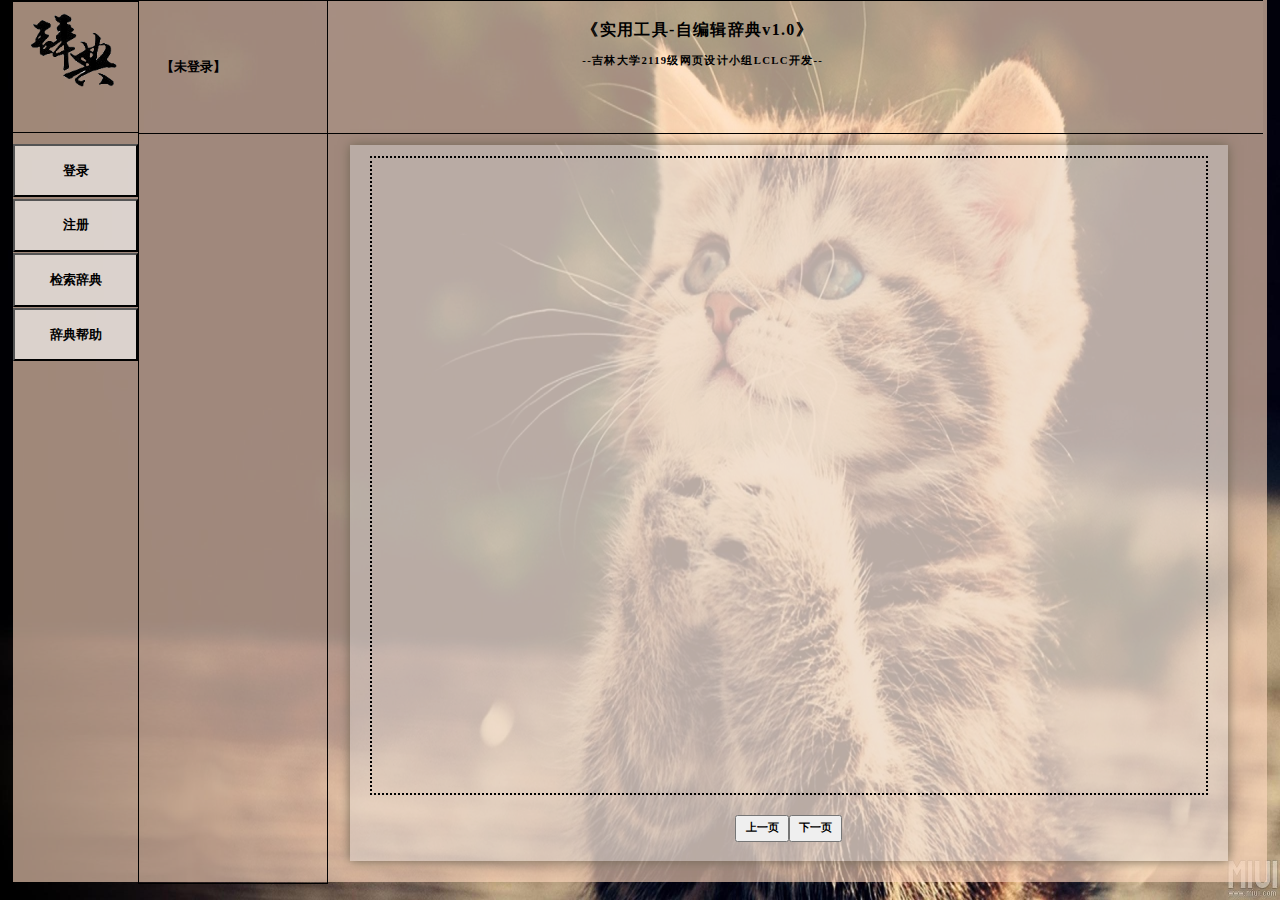
<file: target/classes/static/index.html>
<!DOCTYPE html>
<html>
	<head>
		<meta charset="utf-8" />
		<title>idictionary</title>
		<link rel="stylesheet" href="css/layout.css" />
		<link rel="icon" href="img/猫爪.png">
	</head>
	<body  background="./img/cat.jpeg" style="background-repeat: no-repeat;background-size: 100% 100%">

		<div class="hmask" style="display: none;">
			<div class="hmask-confirm">
				<div class="cross">
					X
				</div>
				<div class="tips tips-help">
					<p>网页帮助：本网页是一个在线的单词查询以及积累平台，具有查询单词，构建词典（即积累单词），以及与他人互享词典等功能。在基于日常生活常用单词的范围与频率下，通过满足对日常单词的查询，积累的需求，实现对日常单词的巩固积累，从而提高自身特定语境下的英语交流能力，从而满足日常生活的需求。
						本王网页由宣传界面，登录、注册界面，词典界面，以及个人主页构成。下面将对其涉及理念及功能进行说明：</p>
					<p>一，注册，登录界面</p>
					<p>1．页面说明</p>
						<p>（1）登录，注册界面分别完成用户的登录，注册功能，同时支持对分享词典的阅读查看</p>
					<p>2．页面帮助</p>
						<p>（1）登录：登录时按照提示，输入已注册用户正确的的电话，密码，点击登录即可，登录后跳转词典界面，若为注册本账户，可通过注册页先完成注册</p>
						<p>（2）注册：注册时，按照提示，输入电话，昵称，密码，并确认密码，即可完成注册。</p>
					<p>二，词典界面</p>
					<p>1．页面说明</p>
						<p>（1）词典界面即网页的主页面，可以在此检索词典，查看他人的词典，同时，也有机会中此看到自己的分享的词典。</p>
					<p>2．页面帮助</p>
						<p>（1）词典检索：本词典主要支持通过词典名称，作者名称以及二者结合的方式进行检索</p>
						<p>（2）词典查看：通过点击词典主体实现对词典的查看。</p>
					<p>三，个人主页</p>
						<p>1．页面说明</p>
						<p>（1）个人主页主要包括个人资料，我的词典，以及新建词典三个板块</p>
						<p>2．页面帮助</p>
						<p>（1）个人资料：通过点击个人资料进入个人资料页面，可以查看个人资料。通过页面下方的修改按钮，还能实现对个人资料的修改</p>
						<p>（2）我的词典：通过点击我的词典进入我的词典页面，我的词典页面收藏了所有自己创建的词典，可以通过点击词典主体对词典进行浏览，点击下方的删除实现对词典的删除。</p>
						<p>（3）新建词典：通过点击新建词典进入新建词典页面，按照提示，输入词典名字，词典继承，点击页面下方的新建词典按钮即可实现词典的建立。</p>
					<p>--附：本网页由：李唯聪，陈哲楷，刘俊宏，陈园共同完成。由于时间匆忙，网页尚有很多不足的地方，欢迎各位发现反馈，予以指正。</p>
				</div>
				<button class="submit submit-help">确认</button>
			</div>
		</div>

		<div class="wrapper">
			<div class="first-line">
				<a class="first-line-back" style="background:url(img/logo.png) no-repeat;background-size: 70%;border-bottom: 1px solid;background-position: 1.5rem 1rem;" ></a>
				
				<div class="first-line-options">
					<button class="first-line-option option-login option-form" value="login">登录</button>
					<button class="first-line-option option-register option-form" value="register">注册</button>
					<button class="first-line-option option-retrieval  option-form" value="retrieval">检索辞典</button>
					<button class="first-line-option option-homepage">个人主页</button>
					<button class="first-line-option option-help">辞典帮助</button>
					<div class="option-space"></div>
					<button class="first-line-option option-logout">退出登录</button>
				</div>
				
			</div>
			<div class="second-line">
				<!-- 第二列用户信息 -->
				<div class="second-line-admin" >
					<div class="second-line-admin-pic"></div>
					<p class="second-line-admin-name"></p>
				</div>
				
				<!-- 第二列表单信息 -->
				<div class="second-line-form">
					<!-- 登录表单 -->
					<div class="second-line-form-login">
						<h3>用户登录</h3>
						<input type="text" placeholder="电话" class="form-login-phone">
						<input type="password" placeholder="密码" class="form-login-password">
						<button type="button" class="submit-login">登录</button>
					</div>
					
					<!-- 注册表单 -->
					<div class="second-line-form-register">
						<h3>用户注册</h3>
						<input type="text" placeholder="电话" class="form-register-phone">
						<input type="text" placeholder="昵称" class="form-register-nickname">
						<input type="password" placeholder="密码" class="form-register-password">
						<input type="password" placeholder="确认密码" class="form-register-password-rpt">
						<button type="button" class="submit-register">注册</button>
					</div>
					
					<!-- 检索表单 -->
					<div class="second-line-form-retrieval">
						<h3>辞典检索</h3>
						<input type="text" placeholder="辞典名称" class="form-retrieval-name">
						<input type="text" placeholder="作者名称" class="form-retrieval-nickname">
						<button type="button" class="submit-retrieval">查找</button>
					</div>
				</div>
			</div>
			<div class="message">
				<div class="message-title">
					<h2 class="message-title-content">《实用工具-自编辑辞典v1.0》</h2>
					<h4 class="message-title-content">--吉林大学2119级网页设计小组LCLC开发--</h4>
				</div>
			</div>
			<div class ="book">
				<div class="book-wrapper"></div>
				<div class="book-option">
					<button type="button" class="prev">上一页</button>
					<span></span>
					<button type="button" class="next">下一页</button>
				</div>
			</div>
		</div>
	</body>
</html>
<script src="jquery-3.5.1.js"></script>
<script src="commen.js"></script>

<script>
	
	var datas = {
		retName:'',
		retNickname:'',
		retPage:1,
		totPage:0
	};
	$('.option-homepage').click(function(){
		location.href='home.html';
	})
	//处理第一列点击按钮事件
	$('.option-form').click(function(){
		
		var flag = $(this).hasClass('option-selected');
		
		//取消所有按钮选中状态
		$('.option-form').removeClass('option-selected');
		hideAllForm();
		
		if(!flag){//如果被选中的不是自己，则切换
			$(this).addClass('option-selected');
			showForm($(this).attr('value'));
		}
	})
	
	//处理登录事件
	$('.submit-login').click(login);
	
	//处理登出事件
	$('.option-logout').click(logout);
	
	//处理注册事件
	$('.submit-register').click(register);
	
	//处理上一页事件
	$('.book-option>.prev').click(function(){
		if(datas.retPage <= 1){
			return;
		}
		datas.retPage--;
		getBillList();
	})
	
	//处理下一页事件
	$('.book-option>.next').click(function(){
		if(datas.retPage >= datas.totPage){
			return;
		}
		datas.retPage++;
		getBillList();
	})
	
	//处理检索事件
	$('.submit-retrieval').click(function(){
		datas.retPage = 1;
		datas.retName = $('.form-retrieval-name').val();
		datas.retNickname = $('.form-retrieval-nickname').val();
		getBillList();
	})
	
	//刷新用户登录信息
	function refreshUserInfo(){
		hideAllForm();
		if(sessionStorage.getItem('token') == null){//用户未登录
			
			$('.option-homepage').hide();
			$('.option-logout').hide();
			
			$('.option-login').show();
			$('.option-register').show();
			
			$('.second-line-admin-pic').hide();
			$('.second-line-admin-name').text('【未登录】');
			
		}else{
			$('.option-homepage').show();
			$('.option-logout').show();
			
			$('.option-login').hide();
			$('.option-register').hide();
			
			//获取用户信息
			$.ajax({
				url:'http://60.205.211.19:2119/user/loginInfo',
				type:'get',
				headers:{
					Authorization:sessionStorage.getItem('token')
				},
				xhrFields:{
					withCredentials:true
				},
				success:function(res){
					if(res.code == 200){
						$('.message-selfpage').show();
						$('.second-line-admin-pic').show();
						$('.second-line-admin-name').text(res.data.nickname);
						$('.second-line-admin-pic').css('background-color','rgb(' + res.data.icon + ')');
					}else{
						// alert(res.message)
						$('.second-line-admin-pic').hide();
						$('.second-line-admin-name').text('【未登录】');
					}
				}
			})
		}
	}
	
	//用户登出
	function logout(){
		$.ajax({
			url:'http://60.205.211.19:2119/user/logout',
			type:'get',
			headers:{
				Authorization:sessionStorage.getItem('token')
			},
			xhrFields:{
				withCredentials:true
			},
			success:function(res){
				if(res.code == 200){
					alert('注销成功')
					sessionStorage.removeItem('token');
					refreshUserInfo();
				}else{
					alert(res.message)
				}
			}
		})
	}
	
	//用户登录
	function login(){
		let phone = $('.form-login-phone').val();
		let password = $('.form-login-password').val();
		
		$.ajax({
			url:'http://60.205.211.19:2119/user/login',
			type:'post',
			data:{
				phone:phone,
				password:password
			},
			headers:{
				Authorization:sessionStorage.getItem('token')
			},
			xhrFields:{
				withCredentials:true
			},
			success:function(res){
				if(res.code == 200){
					alert('登录成功');
					sessionStorage.setItem('token',res.data);
					
					refreshUserInfo();
				}else{
					alert('登录失败:' + res.message);
				}
			}
		})
	}
	
	//用户注册
	function register(){
		let phone = $('.form-register-phone').val();
		let password = $('.form-register-password').val();
		let passwordRpt = $('.form-register-password-rpt').val();
		let nickname = $('.form-register-nickname').val();
		
		if(password != passwordRpt){
			alert('两次密码不一致，请检查');
			return;
		}
		
		$.ajax({
			url:'http://60.205.211.19:2119/user/register',
			type:'post',
			data:{
				nickname:nickname,
				phone:phone,
				password:password
			},
			success:function(res){
				if(res.code == 200){
					alert('注册成功')
					refreshUserInfo();
					showForm('login');
				}else{
					alert('注册失败:' + res.message);
				}
			}
		})
	}
	
	//隐藏所有表单
	function hideAllForm(){
		$('.second-line-form div').hide();
	}
	
	//显示指定表单
	function showForm(name){
		$('.second-line-form-' + name).show();
		$('.second-line-form-' + name + '>input').val('');
	}
	
	//获取词典列表
	function getBillList(){
		
		
		$.ajax({
			url:'http://60.205.211.19:2119/bill/getList',
			type:'GET',
			async:false,
			data:{
				name:datas.retName,
				user:datas.retNickname,
				page:datas.retPage
			},
			success:function(res){
				
				if(res.code != 200){
					// alert('获取辞典出错了...');
					console.log(res);
					return;
				}
				
				datas.totPage = res.data.pages
				datas.retPage = res.data.currPage
				
				$('.book-option>button').removeAttr('disabled');
				if(datas.totPage == datas.retPage){
					$('.book-option>.next').attr('disabled','');
				}
				if(datas.retPage == 1){
					$('.book-option>.prev').attr('disabled','');
				}
				$('.book-option>span').text(res.data.currPage + '/' + res.data.pages);
				
				let book = $('.book-wrapper').empty();
				let data = res.data.list;
				for(let i = 0;i < data.length;i++){
					let dirt = $('<div class="book-dirt" onclick="toPage(\'./dict.html?bId=' + data[i].id + '\')"></div>')
					let title = $('<div class="book-dirt-word">' + data[i].name + '<br><span>单词数:' + data[i].wordCount + '</span></div>');
					let description = $('<div class="book-dirt-summary">' + data[i].introduction + '</div>');
					let usr = $('<div class="book-dirt-share">分享来自：<span>' + data[i].user.nickname + '</span></div>');
					console.log(title);
					dirt.append(title).append(description).append(usr);
					book.append(dirt);
				}
				
			}
		})
	}
	
	//词典帮助点击事件
	$('.option-help').click(function(){
		// alert(123);
		$('.hmask').fadeIn(200);
		
		//隐藏组件
		$('.hmask-confirm>.tips').hide();
		$('.hmask-confirm>.submit').hide();
		
		//显示对应组件
		$('.tips-help').show();
		$('.submit-help').show();
	})

	//关闭词典帮助点击事件
	$('.cross').click(function(){
		// alert(123);
		$('.hmask').fadeOut(200);
		
		//隐藏组件
		$('.hmask-confirm>.tips').hide();
		$('.hmask-confirm>.submit').hide();
		
		//显示对应组件
		$('.tips-help').hide();
		$('.submit-help').hide();
	})

	//确认词典帮助点击事件
	$('.submit-help').click(function(){
		// alert(123);
		$('.hmask').fadeOut(200);
		
		//隐藏组件
		$('.hmask-confirm>.tips').hide();
		$('.hmask-confirm>.submit').hide();
		
		//显示对应组件
		$('.tips-help').hide();
		$('.submit-help').hide();
	})

	//页面初始事件
	$(document).ready(function(){
		$('.second-line-login').hide();
		$('.second-line-register').hide();
		
		getBillList()
		
		refreshUserInfo();
		
		hideAllForm();
	})
	function toPage(href){
		document.location.href = href;
	}
	
	
</script>
</file>
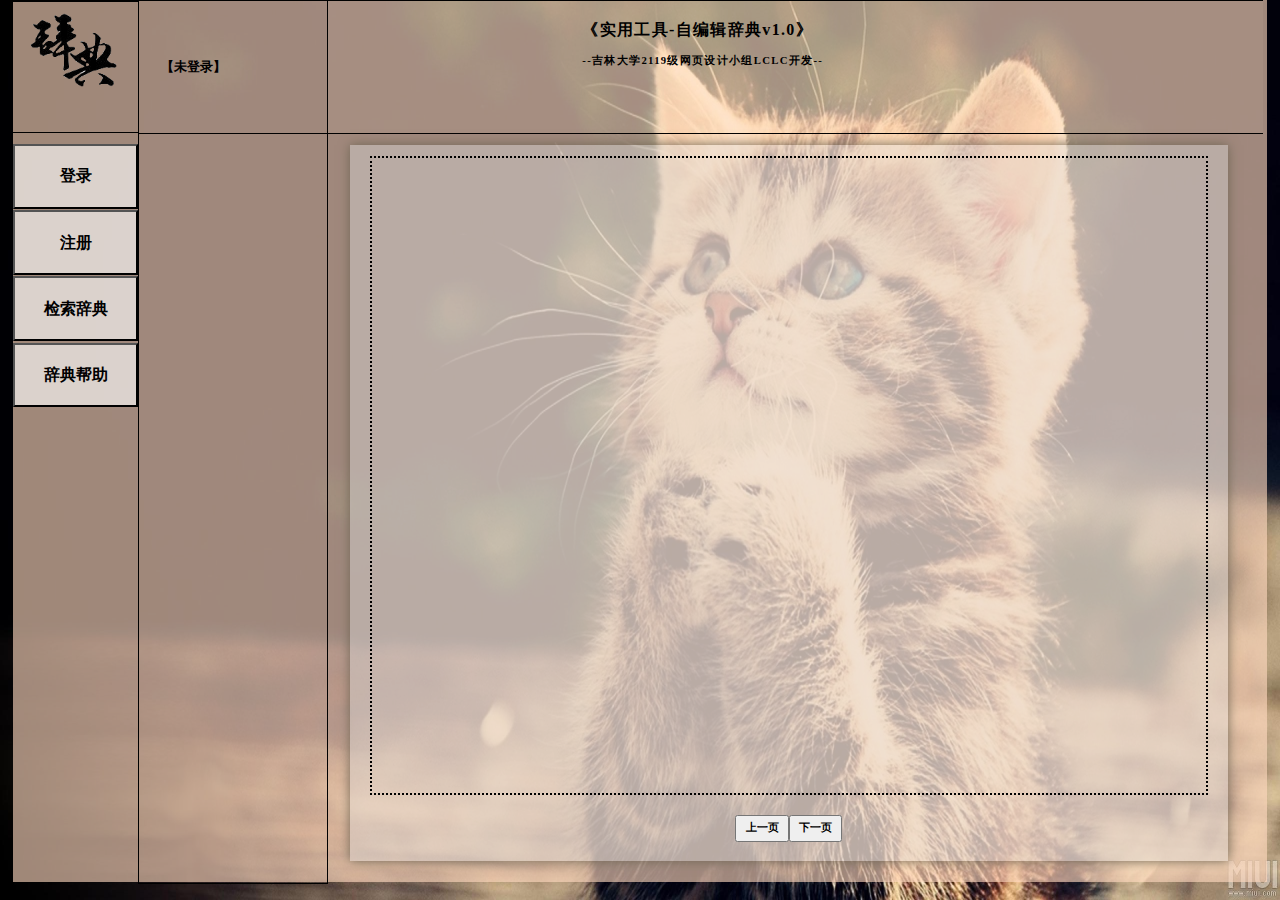
<file: target/classes/static/dict.html>
<!DOCTYPE html>
<html>
	<head>
		<meta charset="utf-8" />
		<title>admin的词典</title>
		<link rel="stylesheet" href="css/dict.css" />
		<link rel="icon" href="img/猫爪.png">
	</head>
	<body  background="./img/cat.jpeg" style="background-repeat: no-repeat;background-size: 100% 100%">
		
		<div class="hmask" style="display: none;">
			<div class="hmask-confirm">
				<div class="cross">
					X
				</div>
				<div class="tips tips-help">
					<p>网页帮助：本网页是一个在线的单词查询以及积累平台，具有查询单词，构建词典（即积累单词），以及与他人互享词典等功能。在基于日常生活常用单词的范围与频率下，通过满足对日常单词的查询，积累的需求，实现对日常单词的巩固积累，从而提高自身特定语境下的英语交流能力，从而满足日常生活的需求。
						本王网页由宣传界面，登录、注册界面，词典界面，以及个人主页构成。下面将对其涉及理念及功能进行说明：</p>
					<p>一，注册，登录界面</p>
					<p>1．页面说明</p>
						<p>（1）登录，注册界面分别完成用户的登录，注册功能，同时支持对分享词典的阅读查看</p>
					<p>2．页面帮助</p>
						<p>（1）登录：登录时按照提示，输入已注册用户正确的的电话，密码，点击登录即可，登录后跳转词典界面，若为注册本账户，可通过注册页先完成注册</p>
						<p>（2）注册：注册时，按照提示，输入电话，昵称，密码，并确认密码，即可完成注册。</p>
					<p>二，词典界面</p>
					<p>1．页面说明</p>
						<p>（1）词典界面即网页的主页面，可以在此检索词典，查看他人的词典，同时，也有机会中此看到自己的分享的词典。</p>
					<p>2．页面帮助</p>
						<p>（1）词典检索：本词典主要支持通过词典名称，作者名称以及二者结合的方式进行检索</p>
						<p>（2）词典查看：通过点击词典主体实现对词典的查看。</p>
					<p>三，个人主页</p>
						<p>1．页面说明</p>
						<p>（1）个人主页主要包括个人资料，我的词典，以及新建词典三个板块</p>
						<p>2．页面帮助</p>
						<p>（1）个人资料：通过点击个人资料进入个人资料页面，可以查看个人资料。通过页面下方的修改按钮，还能实现对个人资料的修改</p>
						<p>（2）我的词典：通过点击我的词典进入我的词典页面，我的词典页面收藏了所有自己创建的词典，可以通过点击词典主体对词典进行浏览，点击下方的删除实现对词典的删除。</p>
						<p>（3）新建词典：通过点击新建词典进入新建词典页面，按照提示，输入词典名字，词典继承，点击页面下方的新建词典按钮即可实现词典的建立。</p>
					<p>--附：本网页由：李唯聪，陈哲楷，刘俊宏，陈园共同完成。由于时间匆忙，网页尚有很多不足的地方，欢迎各位发现反馈，予以指正。</p>
				</div>
				<button class="submit submit-help">确认</button>
			</div>
		</div>

		<div class="wrapper">
			<div class="first-line">
				<a class="first-line-back" style="background:url(img/logo.png) no-repeat;background-size: 70%;border-bottom: 1px solid;background-position: 1.5rem 1rem;" href="index.html"></a>
				<!-- <button class="first-line-createdirt">新建词典</button> -->
				<div class="first-line-options">
					<button class="first-line-option option-all">所有词典</button>
					<button class="first-line-option option-help">词典帮助</button>
					<div class="option-space"></div>
					<button class="first-line-option option-edit" style="display: none;">编辑模式</button>
					<button class="first-line-option option-learn">学习模式</button>
					<div class="option-space"></div>
					<div class="option-space"></div>
					<button class="first-line-option option-homepage" style="display: none;">个人主页</button>
					<button class="first-line-option option-logout" style="display: none;">退出登录</button>
				</div>
			</div>
			<div class="second-line">
				<div class="second-line-admin" >
					<div class="second-line-admin-pic"></div>
					<p class="second-line-admin-name">admin</p>

				</div>
			</div>
			<div class="message">
				<!-- <a class="message-selfpage" style="background-color: #22222240; margin-left:5rem;" href="homepage.html">个人主页</a> -->
				<!-- <a class="message-selfpage" style="background-color: #22222240; margin-left: 12rem;" href="index.html">所有词典</a> -->
				<!-- <a class="message-selfpage message-selfpage-edit" style="background-color: #22222240; margin-left: 10rem;display: none;" onclick="toPage('edit.html',true)">编辑模式</a> -->
				<div class="message-title">
					<h2 class="message-title-content">《实用工具-自编辑辞典v1.0》</h2>
					<h4 class="message-title-content">--吉林大学2119级网页设计小组LCLC开发--</h4>
				</div>
			</div>
			<div class ="book">
				<div class="book-wrapper">
					
					<div class="book-info">
						<table border="2" class="book-info-sheet book-info-show">
							<tr>
								<td colspan="2" class="book-info-name"></td>
								<td rowspan="2" class="book-info-introduction" width="64%"></td>
							</tr>
							<tr>
								<td class="book-info-private"></td>
								<td class="book-info-wordcount"></td>
							</tr>
						</table> 
					</div>
					<p style="width: 100%; height: .2rem; background: rgb(18, 0, 121);margin: .5rem 0rem;"></p>
					
					<div class="words-input">
					    <p class="words-input-search">查找词汇</p>
					    <input type="text" class="words-input-english" placeholder="输入单词或词组"/>
					    <input type="text" class="words-input-short" placeholder="输入缩写"/>
					    <input type="text" class="words-input-china" placeholder="输入单词释义"/>
					</div>
					<p style="width: 100%; height: .2rem; background: rgb(18, 0, 121);"></p>
					
					<div class="book-wrapper" id="sheet-words">
						
					</div>
				</div>
				<div class="book-learn" style="display: none;">
					<div class="book-learn-card"></div>
					<button class="book-learn-next book-learn-button">下一个</button>
					<button class="book-learn-learned book-learn-button">会了</button>
					<button class="book-learn-reset book-learn-button" style="display: none;">重置</button>
				</div>
			</div>
		</div>
	</body>
</html>
<script>
	
	function toPage(href,flag = false){
		document.location.href = href + (flag ? '?bId=' + document.location.href.split('?')[1].split('=')[1] : '');
	}
</script>
<script src="commen.js"></script>

<script src="jquery-3.5.1.js"></script>
<script>
	
	$('.option-all').click(function(){
			location.href = 'index.html';
		})
		
	$('.option-logout').click(logout);
	
	//用户登出
	function logout(){
		$.ajax({
			url:'http://60.205.211.19:2119/user/logout',
			type:'get',
			headers:{
				Authorization:sessionStorage.getItem('token')
			},
			xhrFields:{
				withCredentials:true
			},
			success:function(res){
				if(res.code == 200){
					alert('注销成功')
					sessionStorage.removeItem('token');
					location.href = 'index.html';
				}else{
					alert(res.message)
				}
			}
		})
	}

	/*学习模式*/
	
	$('.option-learn').click(function(){
		learning = !learning;
		if(learning){
			$('.option-learn').text('查找模式');
			$('.book-wrapper').hide();
			$('.book-learn').show();
			cardInit();
		}else{
			$('.option-learn').text('学习模式');
			$('.book-wrapper').show();
			$('.book-learn').hide();
		}
	})
	
	var learning = false;
	
	var eng = false;
	
	var currWord;
	
	var wordIndex;
	
	var testList = [];
	
	var wordList = [];
	
	
	
	$('.book-learn-card').click(switchCard)
	
	$('.book-learn-next').click(nextWord);
	
	$('.book-learn-learned').click(learnedWord);
	
	$('.book-learn-reset').click(cardInit);
	
	function lockButton(){
		$('.book-learn-learned').attr('disabled','disabled');
		$('.book-learn-next').attr('disabled','disabled');
	}
	
	function unlockButton(){
		$('.book-learn-learned').removeAttr('disabled');
		$('.book-learn-next').removeAttr('disabled');
	}
	
	function switchCard(){
		if(testList.length == 0){
			return;
		}
		lockButton();
		$('.book-learn-card').text('').animate({'width':'toggle'},function(){
			$('.book-learn-card').text((eng ? currWord.eng : currWord.cn));
			eng = !eng;
		});
		$('.book-learn-card').animate({'width':'toggle'},function(){
			unlockButton();
		});
	}
	
	function nextWord(){
		randomWord();
		eng = false;
		$('.book-learn-card').click();
	}
	
	function learnedWord(){
		testList.splice(testList.indexOf(wordIndex),1);
		$('.book-learn-learned').text('会了(' + (wordList.length - testList.length) + '/' + wordList.length + ')')
		
		if(testList.length == 0){
			lockButton();
			$('.book-learn-card').text('【单词池子已经抽空】');
			currWord = {
				cn:'【单词池已经被抽空】',
				eng:'【down】'
			}
			$('.book-learn-reset').show();
			
		}else{
			nextWord();
		}
	}
	
	function cardInit(){
		unlockButton();
		$('.book-learn-reset').hide();
		eng = false;
		for(let i = 0;i < wordList.length;i++){
			testList.push(i);
		}
		$('.book-learn-learned').text('会了(0/' + wordList.length + ')');
		nextWord();
	}
	
	function randomWord(){
		let index = Math.floor(Math.random() * testList.length);
		index = testList[index];
		wordIndex = index;
		currWord = wordList[index];
	}
	
	
	
	/*学习模式结束*/

	var index_num = 0;

	//添加单词
	var words_new = function(english="暂无单词或词组", short="暂无缩写", china="暂无单词释义"){
		
		var div = document.createElement("div");
		div.setAttribute("class", "words-output");
		div.setAttribute("id", "sheet" + index_num);
	
		var p1 = document.createElement("p");
		p1.setAttribute("class", "words-output-english");
		p1.setAttribute('title',english);
		p1.innerHTML = english;
	
		var p2 = document.createElement("p");
		p2.setAttribute("class", "words-output-short");
		p2.setAttribute('title',short)
		p2.innerHTML = short;
		
		var p3 = document.createElement("p");
		p3.setAttribute("class", "words-output-china");
		p3.setAttribute('title',china);
		p3.innerHTML = china;
	
		var p0 = document.createElement("p");
		p0.setAttribute("class", "words-output-delete");
		p0.setAttribute("id", index_num++);
		p0.innerHTML = "删除";
	
		div.append(p1);
		div.append(p2);
		div.append(p3);
		console.log(index_num);
	
		$("#sheet-words").append(div);
	}
	
	//字典排序
	var sortDict = function(){
		var originDict = $("#sheet-words").children();
		// console.log(originDict);
		var dict = originDict.slice(0);
	
		var index = [];
		for(var i=0; i<dict.length; i++)
			index.push(i);
	
		var temp;
		for(var i=0; i<dict.length; i++){
			for(var j=0; j<dict.length-1; j++){
				var temp1 = dict[index[j]].childNodes[1].textContent;
				var temp2 = dict[index[j+1]].childNodes[1].textContent;
				if(temp1 > temp2){
					dict[index[j+1]].after(dict[index[j]]);
					temp = index[j];
					index[j] = index[j+1];
					index[j+1] = temp;
				}
			}
			// console.log(dict[i]);
			// console.log(dict[i].getAttribute("index"));
		}
	}
	
	//单词比较
	var cmp = function(text){
		var en = $(".words-input-english").val();
		var sh = $(".words-input-short").val();
		var ch = $(".words-input-china").val();
		var flag = -1;
		
		if( en != "" && text.childNodes[0].textContent.indexOf(en) >= 0) { 
			text.childNodes[0].style.backgroundColor = "#e6e605";
			flag ++;
		}
		
		if( sh != "" && text.childNodes[1].textContent.indexOf(sh) >= 0) { 
			text.childNodes[1].style.backgroundColor = "#e6e605";
			flag ++;
		}
		
		if( ch != "" && text.childNodes[2].textContent.indexOf(ch) >= 0) { 
			text.childNodes[2].style.backgroundColor = "#e6e605";
			flag ++;
		}
	
		return flag;
	}
	
	//所有词典——回到主页
	$('.option-all').click(function(){
		location.href = 'index.html';
	})
	
	//个人主页
	$('.option-homepage').click(function(){
		location.href = 'home.html';
	})
	
	
	//单词检索
	$(".words-input-search").click(function(){
		// alert(123);
		sortDict();
		var originDict = $("#sheet-words").children();
		var dict = originDict.slice(0);
	
	
		var top = null;
		var rec = [[], [], []];
		for(var i=0; i<dict.length; i++){
			dict[i].childNodes[0].style.backgroundColor = "";
			dict[i].childNodes[1].style.backgroundColor = "";
			dict[i].childNodes[2].style.backgroundColor = "";
			
			var cmpt = cmp(dict[i]);
			if(cmpt >= 0){
				rec[cmpt].push(dict[i]);
			}
			else if(top == null)
					top = dict[i];
		}
	
		//这里是推荐词置顶
		if(top == null) top = dict[dict.length-1];
	
		var top1 = null;
		var top2 = null;
		for( i in rec[0] ) {
			if(top1 == null) top1 = rec[0][i];
			top.before(rec[0][i]);
		}
		if(top1 == null) top1 = top;
	
		for( i in rec[1] ) {
			if(top2 == null) top2 = rec[1][i];
			top1.before(rec[1][i]);
		}
		if(top2 == null) top2 = top1;
	
		for( i in rec[2] ) top2.before(rec[2][i]);
	})
		
	//获取词典内容
	function getWordList(){
		let bId = document.location.href.split('?')[1].split('=')[1];
		console.log('当前页面单词集id为:' + bId);
		if(!bId){
			alert('单词集错误');
			location.href = 'index.html';
		}
		$.ajax({
			url:'http://60.205.211.19:2119/bill/getWithWord',
			type:'GET',
			data:{
				bId:bId
			},
			headers:{
				Authorization:sessionStorage.getItem('token')
			},
			xhrFields:{
				withCredentials:true
			},
			success:function(res){
				console.log(res);
				
				$('title').text('《' + res.data.name + '》');
				let data = res.data.words;
				for(let i = 0;i < data.length;i++){
					words_new(data[i].eng,data[i].shrt,data[i].cn);
				}
				bill = res.data;
				wordList = res.data.words;
				displayBillInfo();
			}
		})
	}
	
	$('.option-edit').click(function(){
		location.href = 'edit.html?bId=' + document.location.href.split('?')[1].split('=')[1];
	})
	$('.option-logout').click(function(){
		$.ajax({
			url:'http://60.205.211.19:2119/user/logout',
			headers:{
				Authorization:sessionStorage.getItem('token')
			},
			xhrFields:{
				withCredentials:true
			},
			success:function(res){
				if(res.code == 200){
					alert('登出成功');
					sessionStorage.removeItem('token');
					location.reload();
				}
			}
		})
	})
	
	var bill;
	
	//放置词典信息
	function displayBillInfo(){
		$('.book-info-show .book-info-name').text('《' + bill.name + '》');
		$('.book-info-private').text(bill.createTime.split(' ')[0]);
		$('.book-info-wordcount').text(bill.wordCount);
		$('.book-info-show .book-info-introduction').text(bill.introduction);
	}
	
	//词典帮助点击事件
	$('.option-help').click(function(){
		// alert(123);
		$('.hmask').fadeIn(200);
		
		//隐藏组件
		$('.hmask-confirm>.tips').hide();
		$('.hmask-confirm>.submit').hide();
		
		//显示对应组件
		$('.tips-help').show();
		$('.submit-help').show();
	})

	//关闭词典帮助点击事件
	$('.cross').click(function(){
		// alert(123);
		$('.hmask').fadeOut(200);
		
		//隐藏组件
		$('.hmask-confirm>.tips').hide();
		$('.hmask-confirm>.submit').hide();
		
		//显示对应组件
		$('.tips-help').hide();
		$('.submit-help').hide();
	})

	//确认词典帮助点击事件
	$('.submit-help').click(function(){
		// alert(123);
		$('.hmask').fadeOut(200);
		
		//隐藏组件
		$('.hmask-confirm>.tips').hide();
		$('.hmask-confirm>.submit').hide();
		
		//显示对应组件
		$('.tips-help').hide();
		$('.submit-help').hide();
	})

	$(document).ready(function(){
		
		if(document.location.href.split('?').length == 1 || document.location.href.split('?')[1].split('=')[0] != 'bId'){
			alert('未知错误');
			location.href = 'index.html';
		}
		
		//词典访问权限
		$.ajax({
			url:'http://60.205.211.19:2119/bill/checkPublic',
			type:'GET',
			data:{
				bId:document.location.href.split('?')[1].split('=')[1]
			},
			headers:{
				Authorization:sessionStorage.getItem('token')
			},
			xhrFields:{
				withCredentials:true
			},
			async:false,
			success:function(res){
				console.log(res);
				//校验用户登录
				if(res.data){
					
					if(res.data){
						$('.option-edit').show();
					}
				}else{
					alert('未知错误');
					location.href='index.html';
				}
			}
		})
		getWordList();
		
		//校验用户登录情况
		$.ajax({
			url:'http://60.205.211.19:2119/user/loginInfo',
			headers:{
				Authorization:sessionStorage.getItem('token')
			},
			xhrFields:{
				withCredentials:true
			},
			async:false,
			success:function(res){
				// console.log(res);
				if(res.code == 200){
					$('.second-line-admin-name').text(res.data.nickname);
					$('.option-homepage').show();
					$('.option-logout').show();
					$('.second-line-admin-pic').css('background-color','rgb(' + res.data.icon + ')');
				}else{
					$('.second-line-admin-pic').hide();
					$('.second-line-admin-name').text('【未登录】');
				}
			}
		})
		
	})
</script>
</file>
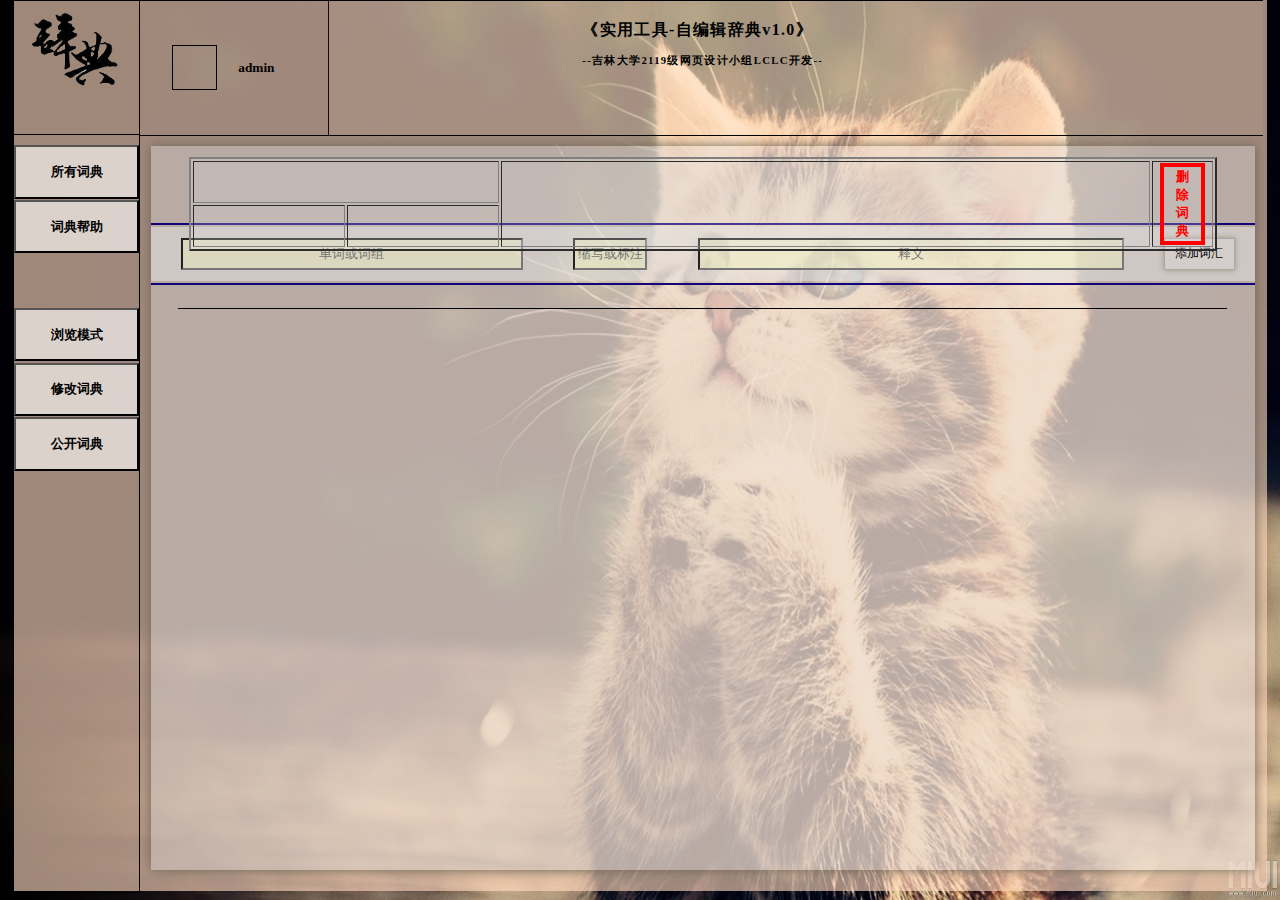
<file: target/classes/static/edit.html>
<!DOCTYPE html>
<html>
	<head>
		<meta charset="utf-8" />
		<title></title>
		<link rel="stylesheet" href="css/edit.css" />
		<link rel="icon" href="img/猫爪.png">
	</head>
	<body  background="./img/cat.jpeg" style="background-repeat: no-repeat;background-size: 100% 100%">
		
		<div class="hmask" style="display: none;">
			<div class="hmask-confirm">
				<div class="cross">
					X
				</div>
				<div class="tips tips-help">
					<p>网页帮助：本网页是一个在线的单词查询以及积累平台，具有查询单词，构建词典（即积累单词），以及与他人互享词典等功能。在基于日常生活常用单词的范围与频率下，通过满足对日常单词的查询，积累的需求，实现对日常单词的巩固积累，从而提高自身特定语境下的英语交流能力，从而满足日常生活的需求。
						本王网页由宣传界面，登录、注册界面，词典界面，以及个人主页构成。下面将对其涉及理念及功能进行说明：</p>
					<p>一，注册，登录界面</p>
					<p>1．页面说明</p>
						<p>（1）登录，注册界面分别完成用户的登录，注册功能，同时支持对分享词典的阅读查看</p>
					<p>2．页面帮助</p>
						<p>（1）登录：登录时按照提示，输入已注册用户正确的的电话，密码，点击登录即可，登录后跳转词典界面，若为注册本账户，可通过注册页先完成注册</p>
						<p>（2）注册：注册时，按照提示，输入电话，昵称，密码，并确认密码，即可完成注册。</p>
					<p>二，词典界面</p>
					<p>1．页面说明</p>
						<p>（1）词典界面即网页的主页面，可以在此检索词典，查看他人的词典，同时，也有机会中此看到自己的分享的词典。</p>
					<p>2．页面帮助</p>
						<p>（1）词典检索：本词典主要支持通过词典名称，作者名称以及二者结合的方式进行检索</p>
						<p>（2）词典查看：通过点击词典主体实现对词典的查看。</p>
					<p>三，个人主页</p>
						<p>1．页面说明</p>
						<p>（1）个人主页主要包括个人资料，我的词典，以及新建词典三个板块</p>
						<p>2．页面帮助</p>
						<p>（1）个人资料：通过点击个人资料进入个人资料页面，可以查看个人资料。通过页面下方的修改按钮，还能实现对个人资料的修改</p>
						<p>（2）我的词典：通过点击我的词典进入我的词典页面，我的词典页面收藏了所有自己创建的词典，可以通过点击词典主体对词典进行浏览，点击下方的删除实现对词典的删除。</p>
						<p>（3）新建词典：通过点击新建词典进入新建词典页面，按照提示，输入词典名字，词典继承，点击页面下方的新建词典按钮即可实现词典的建立。</p>
					<p>--附：本网页由：李唯聪，陈哲楷，刘俊宏，陈园共同完成。由于时间匆忙，网页尚有很多不足的地方，欢迎各位发现反馈，予以指正。</p>
				</div>
				<button class="submit submit-help">确认</button>
			</div>
		</div>

		<div class="mask" style="display: none;">
			<div class="mask-confirm">
				<div class="cross">
					X
				</div>
				<div class="tips tips-public">
					<p>--点击下方“发布词典”按钮将会公开此词典。公开词典需要词典包含多于10个词汇。</p>
					<p>--公开后，本词典将被允许其他用户检索查看，提供学习交流使用，帮助词友的同时也可使词典内容在其他词友的建议下更加完善；</p>
					<p>--公开后，你可以在词典界面通过词典检索功能检索到自己的词典，同时，优秀的词典也将有机会放于首页面，作为推荐词典。</p>
					<p>--公开后，在编辑词典页面通过“撤回词典”即可将词典变回私有，同时可以再次公开词典。</p>
				</div>
				<div class="tips tips-private">
					<p>--点击下方“撤回词典”按钮将会撤回此公开词典。当词汇不多于10个时，词典将会自动修改为未公开状态</p>
					<p>--撤回后，本词典将会从首页推荐删除，并且不可被其他用户检索查看，仅供自己查看与编辑。</p>
					<p>--通过词典编辑页面左侧的“公开词典”按钮可再次将此词典公开。</p>
				</div>
				<button class="submit submit-public">发布词典</button>
				<button class="submit submit-private">撤回词典</button>
			</div>
		</div>
		
		<div class="wrapper">
			<div class="first-line">
				<a class="first-line-back" style="background:url(img/logo.png) no-repeat;background-size: 70%;border-bottom: 1px solid;background-position: 1.5rem 1rem;" href="index.html"></a>
				<div class="first-line-options">
					<button class="first-line-option option-all">所有词典</button>
					<button class="first-line-option option-help">词典帮助</button>
					<div class="option-space"></div>
					<button class="first-line-option option-dict">浏览模式</button>
					<button class="first-line-option option-info">修改词典</button>
					<button class="first-line-option option-public">公开词典</button>
					<div class="option-space"></div>
					<button class="first-line-option option-homepage" style="display: none;">个人主页</button>
					<button class="first-line-option option-logout" style="display: none;">退出登录</button>
				</div>
			</div>
			<div class="second-line">
				<div class="second-line-admin" >
					<div class="second-line-admin-pic"></div>
					<p class="second-line-admin-name">admin</p>
				
				</div>

			</div>
			<div class="message">
				<div class="message-title">
					<h2 class="message-title-content">《实用工具-自编辑辞典v1.0》</h2>
					<h4 class="message-title-content">--吉林大学2119级网页设计小组LCLC开发--</h4>
				</div>
			</div>
			<div class ="book">
				<div class="book-info">
					<table border="2" class="book-info-sheet book-info-show">
						<tr>
							<td colspan="2" class="book-info-name"></td>
							<td rowspan="2" class="book-info-introduction" width="64%"></td>
							<td rowspan="2" width="6%" class="book-info-delete"><button>删除词典</button></td>
						</tr>
						<tr>
							<td class="book-info-private"></td>
							<td class="book-info-wordcount"></td>
						</tr>
					</table> 
					<table border="1" class="book-info-sheet book-info-input" style="display: none;">
						<tr>
							<td colspan="2" class="book-info-name"><input type="text" value=""></td>
							<td rowspan="2" class="book-info-introduction" width="64%"><textarea></textarea></td>
							<td rowspan="2" class="book-info-submit" width="6%"><button>确认修改</button></td>
						</tr>
						<tr>
							<td class="book-info-private"></td>
							<td class="book-info-wordcount"></td>
						</tr>
					</table> 
				</div>
				<p style="width: 100%; height: .2rem; background: rgb(18, 0, 121);margin: .2rem 0rem;"></p>
				<ul class="result" style="display: none;"></ul>
				<div class="words-input">
				    <input type="text" class="words-input-english words-input-retrieval" placeholder="单词或词组"/>
				    <input type="text" class="words-input-short" placeholder="缩写或标注"/>
				    <input type="text" class="words-input-china words-input-retrieval" placeholder="释义"/>
				    <button class="words-input-new">添加词汇</button>
				</div>
				<p style="width: 100%; height: .2rem; background: rgb(18, 0, 121);margin: .2rem 0rem;"></p>
				<div class="book-wrapper" id="sheet-words">
					
				</div>
				
			</div>
		</div>
	</body>
</html>
<script>
	function toPage(href,flag = false){
		document.location.href = href + (flag ? '?bId=' + document.location.href.split('?')[1].split('=')[1] : '');
	}
</script>
<script src="commen.js"></script>
<script src="jquery-3.5.1.js"></script>
<script>
	
	//删除词典事件
	$('.book-info-delete').click(function(){
		if(!confirm('确认删除词典？')){
			return;
		}
		$.ajax({
			url:'http://60.205.211.19:2119/bill/delete',
			headers:{
				Authorization:sessionStorage.getItem('token')
			},
			xhrFields:{
				withCredentials:true
			},
			data:{
				bId:document.location.href.split('?')[1].split('=')[1]
			},
			success:function(res){
				if(res.code == 200){
					alert('删除成功');
					location.href = 'home.html';
				}else{
					alert('删除失败:' + res.message);
				}
			}
		})
	})
	
	//所有词典——回到主页
	$('.option-all').click(function(){
		location.href = 'index.html';
	})
	
	//个人主页
	$('.option-homepage').click(function(){
		location.href = 'home.html';
	})
	
	//处理登出事件
	$('.option-logout').click(function(){
		$.ajax({
			url:'http://60.205.211.19:2119/user/logout',
			headers:{
				Authorization:sessionStorage.getItem('token')
			},
			xhrFields:{
				withCredentials:true
			},
			success:function(res){
				if(res.code == 200){
					alert('登出成功');
					sessionStorage.removeItem('token');
					location.reload();
				}
			}
		})
	})
	
	//处理浏览模式事件
	$('.option-dict').click(function(){
		location.href='dict.html?bId=' + document.location.href.split('?')[1].split('=')[1];
	})
	
	//处理词典信息修改事件
	$('.book-info-submit>button').click(function(){
		$.ajax({
			url:'http://60.205.211.19:2119/bill/update',
			headers:{
				Authorization:sessionStorage.getItem('token')
			},
			xhrFields:{
				withCredentials:true
			},
			type:'post',
			data:{
				bId:document.location.href.split('?')[1].split('=')[1],
				name:$('.book-info-name>input').val(),
				introduction:$('.book-info-introduction>textarea').val()
			},
			success:function(res){
				if(res.code == 200){
					alert('修改成功！');
					getWordList();
					$('.option-info').click();
				}else{
					alert('修改失败：' + res.message);
				}
			}
		})
	})
	
	//修改词典信息事件
	$('.option-info').click(function(){
		if($('.book-info-show').is(':hidden')){
			$('.book-info-show').show();
			$('.book-info-input').hide();
		}else{
			$('.book-info-name>input').val(bill.name);
			$('.book-info-introduction>textarea').val(bill.introduction);
			
			$('.book-info-show').hide();
			$('.book-info-input').show();
		}
	})
	
	//公开词典点击事件
	$('.option-public').click(function(){
		// alert(123);
		$('.mask').fadeIn(200);
		
		//隐藏组件
		$('.hmask-confirm>.tips').hide();
		$('.hmask-confirm>.submit').hide();
		$('.mask-confirm>.tips').hide();
		$('.mask-confirm>.submit').hide();
		
		
		//显示对应组件
		if(bill.private){
			$('.tips-public').show();
			$('.submit-public').show();
		}else{
			$('.tips-private').show();
			$('.submit-private').show();
		}
	})
	
	//词典帮助点击事件
	$('.option-help').click(function(){
		// alert(123);
		$('.hmask').fadeIn(200);
		
		//隐藏组件
		$('.mask-confirm>.tips').hide();
		$('.mask-confirm>.submit').hide();
		$('.hmask-confirm>.tips').hide();
		$('.hmask-confirm>.submit').hide();
		
		//显示对应组件
		$('.tips-help').show();
		$('.submit-help').show();
	})

	//关闭词典帮助点击事件
	$('.cross').click(function(){
		// alert(123);
		$('.hmask').fadeOut(200);
		
		//隐藏组件
		$('.hmask-confirm>.tips').hide();
		$('.hmask-confirm>.submit').hide();
		
		//显示对应组件
		$('.tips-help').hide();
		$('.submit-help').hide();
	})

	//确认词典帮助点击事件
	$('.submit-help').click(function(){
		// alert(123);
		$('.hmask').fadeOut(200);
		
		//隐藏组件
		$('.hmask-confirm>.tips').hide();
		$('.hmask-confirm>.submit').hide();
		
		//显示对应组件
		$('.tips-help').hide();
		$('.submit-help').hide();
	})
	
	//公开词典确认点击事件
	$('.mask-confirm>.cross').click(function(){
		$('.mask').fadeOut(200);
	})
	
	//公开词典提交事件
	$('.submit-public').click(function(){
		$.ajax({
			url:'http://60.205.211.19:2119/bill/publicBill',
			type:'GET',
			headers:{
				Authorization:sessionStorage.getItem('token')
			},
			xhrFields:{
				withCredentials:true
			},
			data:{
				bId:document.location.href.split('?')[1].split('=')[1],
				isPrivate:false
			},
			success:function(res){
				if(res.code == 200){
					alert('词典发布成功!!!');
					location.reload();
				}else{
					alert('词典发布失败：' + res.message);
				}
			}
		})
	})
	
	//撤回词典提交事件
	$('.submit-private').click(function(){
		$.ajax({
			url:'http://60.205.211.19:2119/bill/publicBill',
			type:'GET',
			headers:{
				Authorization:sessionStorage.getItem('token')
			},
			xhrFields:{
				withCredentials:true
			},
			data:{
				bId:document.location.href.split('?')[1].split('=')[1],
				isPrivate:true
			},
			success:function(res){
				if(res.code == 200){
					alert('词典成功撤回');
					location.reload()
				}else{
					alert('词典撤回失败：' + res.message);
				}
			}
		})
	})
	
	$('.words-input-retrieval').on('focus',function(){
		if($(this).val() == ''){
			return;
		}
		$('.result').slideDown(300);
	})
	
	$('.words-input-retrieval').on('blur',function(){
		$('.result').fadeOut(300);
	})
	
	function selectWord(word){
		
		let eng = word.split('/;/')[0];
		let cn = word.split('/;/')[1];
		$('.words-input-english').val(eng);
		$('.words-input-china').val(cn);
		$('.result').empty().hide();
		
	}
	
	//当前被选择的单词
	var currResult = -1;
	
	//检索单词结果集合大小
	var resultSize = 0;
	
	//清除对展示框单词的选择
	function cleanListSelect(){
		$('.result-node').removeClass('result-node-selected');
	}
	
	//选择特定的单词
	function selectListNode(idx){
		if(idx < 0){
			return;
		}
		$('.result-node-' + idx).addClass('result-node-selected');
	}
	
	//英文输入检索
	$('.words-input-english').on('input',function(){
		if($(this).val() == ''){
			$('.result').empty();
			$('.result').fadeOut(300);
			return;
		}
		$('.result').slideDown(300);
		var that = this;
		$.ajax({
			url:'http://60.205.211.19:2119/dict/searchByPrefix',
			type:'GET',
			data:{
				eng:$(this).val()
			},
			success:function(res){
				if(res.message != $(that).val()){
					return;
				}
				
				let data = res.data;
				$('.result').empty();
				let w = $(that).val();
				for(let i = 0;i < data.length;i++){
					let eng = $('<span>' + data[i].eng.replace(w,'<em>' + w + '</em>') + '</span>');
					let cn = $('<span>' + data[i].cn + '</span>');
					let li = $('<li onclick="selectWord(\'' + data[i].eng  + '/;/' + data[i].cn + '\')"></li>')
					li.append(eng);
					li.append(cn);
					li.addClass('result-node');
					li.addClass('result-node-' + i);
					$('.result').append(li);
				}
				
				currResult = -1;
				resultSize = data.length;
			}
		})
	})
	
	//中文输入检索
	$('.words-input-china').on('input',function(){
		if($(this).val() == ''){
			$('.result').empty();
			$('.result').fadeOut(300);
			return;
		}
		$('.result').slideDown(300);
		var that = this;
		$.ajax({
			url:'http://60.205.211.19:2119/dict/searchByCn',
			type:'GET',
			data:{
				cn:$(this).val()
			},
			success:function(res){
				if(res.message != $(that).val()){
					return;
				}
				
				let data = res.data;
				$('.result').empty();
				let w = $(that).val();
				for(let i = 0;i < data.length;i++){
					let eng = $('<span>' + data[i].eng + '</span>');
					let cn = $('<span>' + data[i].cn.replace(w,'<em>' + w + '</em>') + '</span>');
					let li = $('<li onclick="selectWord(\'' + data[i].eng  + '/;/' + data[i].cn + '\')"></li>')
					li.append(eng);
					li.append(cn);
					li.addClass('result-node');
					li.addClass('result-node-' + i);
					$('.result').append(li);
				}
				
				currResult = -1;
				resultSize = data.length;
			}
		})
	})
	
	//添加单词
	var words_new = function(english="暂无单词或词组", short="暂无缩写", china="暂无单词释义"){
		
		var div = document.createElement("div");
		div.setAttribute("class", "words-output");
		div.setAttribute("id", "sheet" + index_num);
	
		var p1 = document.createElement("p");
		p1.setAttribute("class", "words-output-english");
		p1.setAttribute('title',english);
		p1.innerHTML = english;
	
		var p2 = document.createElement("p");
		p2.setAttribute("class", "words-output-short");
		p2.setAttribute('title',short)
		p2.innerHTML = short;
		
		var p3 = document.createElement("p");
		p3.setAttribute("class", "words-output-china");
		p3.setAttribute('title',china);
		p3.innerHTML = china;
	
		var p0 = document.createElement("p");
		p0.setAttribute("class", "words-output-delete");
		p0.setAttribute("id", index_num++);
		p0.innerHTML = "删除";
	
		div.append(p0);
		div.append(p1);
		div.append(p2);
		div.append(p3);
		console.log(index_num);
	
		$("#sheet-words").append(div);
	}
	
	//放置词典信息
	function displayBillInfo(){
		// alert($('.book-info-show .book-info-name').text())
		$('.book-info-show .book-info-name').text('《' + bill.name + '》');
		$('.book-info-private').text(bill.private ? '未公开' : '已公开');
		$('.book-info-wordcount').text(bill.wordCount);
		$('.book-info-show .book-info-introduction').text(bill.introduction);
		$('.option-public').text(bill.private ? '发布词典' : '撤销发布');
	}
	
	function getWordList(){
		let bId = document.location.href.split('?')[1].split('=')[1];
		console.log('当前页面单词集id为:' + bId);
		
		$.ajax({
			url:'http://60.205.211.19:2119/bill/getWithWord',
			type:'GET',
			data:{
				bId:bId
			},
			headers:{
				Authorization:sessionStorage.getItem('token')
			},
			xhrFields:{
				withCredentials:true
			},
			success:function(res){
				
				console.log(res);
				$('.words-output').remove();
				
				$('title').text('《' + res.data.name + '》');
				
				bill = res.data;
				index_num = 0;
				
				displayBillInfo();
				
				let data = res.data.words;
				for(let i = 0;i < data.length;i++){
					words_new(data[i].eng,data[i].shrt,data[i].cn,data[i].id);
				}
			}
		})
	}
	
	getWordList();
	
	var index_num = 0;
	
	var bill;
	
	//输入框按键按下事件
	$('.words-input-retrieval').keydown(function(e){
		if(e.keyCode == 13){//回车键
			if(currResult >= 0){
				$('.result-node-selected').click()
				currResult = -1;
			}else{
				$('.words-input-new').click();
			}
		}else if(e.keyCode == 40){//下
			// console.log(e.key);
			currResult++;
			currResult %= resultSize;
			cleanListSelect();
			selectListNode(currResult);
			
		}else if(e.keyCode == 38){//上
			// console.log(e.key);
			
			currResult--;
			currResult += resultSize;
			currResult %= resultSize;
			cleanListSelect();
			selectListNode(currResult);
		}
	})
	
	//添加单词事件
	$(".words-input-new").click(function(){
	    
	    var english = $(".words-input-english").val()
	    var short = $(".words-input-short").val()
	    var china = $(".words-input-china").val()
	
		if(short == ''){
			short = '无';
		}
		
		$.ajax({
			url:'http://60.205.211.19:2119/word/add',
			type:'POST',
			headers:{
				Authorization:sessionStorage.getItem('token')
			},
			xhrFields:{
				withCredentials:true
			},
			data:{
				bId:document.location.href.split('?')[1].split('=')[1],
				eng:english,
				cn:china,
				shrt:short
			},
			success:function(res){
				if(res.code == 200){
					// alert('添加成功');
					getWordList();
					$('.words-input-retrieval').val('');
					$('.words-input-short').val('');
					$('.result').empty();
				}else{
					alert('添加失败：' + res.message);
				}
			}
		})
	})
	
	$("#sheet-words").on('click','.words-output-delete',function(e){
	    // console.log(e.target.id);
	    // $("#sheet"+e.target.id).hide();
		$.ajax({
			url:'http://60.205.211.19:2119/word/delete',
			type:'GET',
			headers:{
				Authorization:sessionStorage.getItem('token')
			},
			xhrFields:{
				withCredentials:true
			},
			data:{
				bId:document.location.href.split('?')[1].split('=')[1],
				wId:bill.words[this.id].id
			},
			success:function(res){
				if(res.code == 200){
					// alert('删除成功');
					getWordList();
				}else{
					alert('删除失败：' + res.message);
				}
			}
		})
	})
	
	
	$(document).ready(function(){
		$('.result').hide();
		
		$("input").focus(function(){
		    this.select();
		})
		
		//校验访问权限
		$.ajax({
			url:'http://60.205.211.19:2119/bill/checkUserBill',
			type:'GET',
			data:{
				bId:document.location.href.split('?')[1].split('=')[1]
			},
			headers:{
				Authorization:sessionStorage.getItem('token')
			},
			xhrFields:{
				withCredentials:true
			},
			async:false,
			success:function(res){
				if(res.code != 200 || !res.data){
					alert('您无权访问该词典的编辑模式');
					window.history.back();
				}
			}
		})
		
		//校验用户信息
		$.ajax({
			url:'http://60.205.211.19:2119/user/loginInfo',
			headers:{
				Authorization:sessionStorage.getItem('token')
			},
			xhrFields:{
				withCredentials:true
			},
			async:false,
			success:function(res){
				// console.log(res);
				if(res.code == 200){
					$('.second-line-admin-name').text(res.data.nickname);
					$('.option-homepage').show();
					$('.option-logout').show();
					$('.second-line-admin-pic').css('background-color','rgb(' + res.data.icon + ')');
				}else{
					$('.second-line-admin-pic').hide();
					$('.second-line-admin-name').text('【未登录】');
				}
			}
		})
	})
</script>
</file>
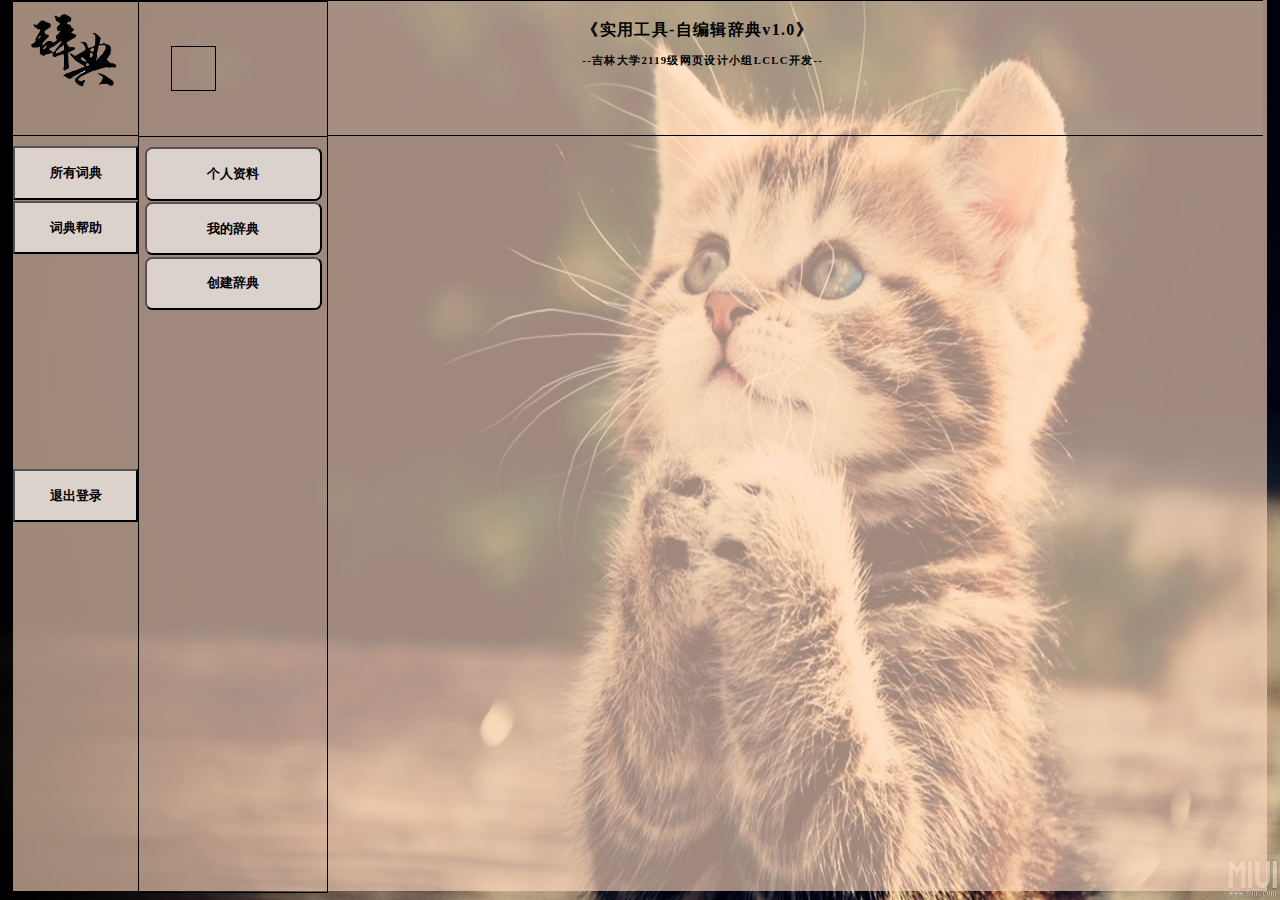
<file: target/classes/static/home.html>
<!DOCTYPE html>
<html>
	<head>
		<meta charset="utf-8" />
		<title>idictionary</title>
		<link rel="stylesheet" href="css/home.css" />
		<link rel="icon" href="img/猫爪.png">
	</head>
	<body  background="./img/cat.jpeg" style="background-repeat: no-repeat;background-size: 100% 100%">
		
		<div class="hmask" style="display: none;">
			<div class="hmask-confirm">
				<div class="cross">
					X
				</div>
				<div class="tips tips-help">
					<p>网页帮助：本网页是一个在线的单词查询以及积累平台，具有查询单词，构建词典（即积累单词），以及与他人互享词典等功能。在基于日常生活常用单词的范围与频率下，通过满足对日常单词的查询，积累的需求，实现对日常单词的巩固积累，从而提高自身特定语境下的英语交流能力，从而满足日常生活的需求。
						本王网页由宣传界面，登录、注册界面，词典界面，以及个人主页构成。下面将对其涉及理念及功能进行说明：</p>
					<p>一，注册，登录界面</p>
					<p>1．页面说明</p>
						<p>（1）登录，注册界面分别完成用户的登录，注册功能，同时支持对分享词典的阅读查看</p>
					<p>2．页面帮助</p>
						<p>（1）登录：登录时按照提示，输入已注册用户正确的的电话，密码，点击登录即可，登录后跳转词典界面，若为注册本账户，可通过注册页先完成注册</p>
						<p>（2）注册：注册时，按照提示，输入电话，昵称，密码，并确认密码，即可完成注册。</p>
					<p>二，词典界面</p>
					<p>1．页面说明</p>
						<p>（1）词典界面即网页的主页面，可以在此检索词典，查看他人的词典，同时，也有机会中此看到自己的分享的词典。</p>
					<p>2．页面帮助</p>
						<p>（1）词典检索：本词典主要支持通过词典名称，作者名称以及二者结合的方式进行检索</p>
						<p>（2）词典查看：通过点击词典主体实现对词典的查看。</p>
					<p>三，个人主页</p>
						<p>1．页面说明</p>
						<p>（1）个人主页主要包括个人资料，我的词典，以及新建词典三个板块</p>
						<p>2．页面帮助</p>
						<p>（1）个人资料：通过点击个人资料进入个人资料页面，可以查看个人资料。通过页面下方的修改按钮，还能实现对个人资料的修改</p>
						<p>（2）我的词典：通过点击我的词典进入我的词典页面，我的词典页面收藏了所有自己创建的词典，可以通过点击词典主体对词典进行浏览，点击下方的删除实现对词典的删除。</p>
						<p>（3）新建词典：通过点击新建词典进入新建词典页面，按照提示，输入词典名字，词典继承，点击页面下方的新建词典按钮即可实现词典的建立。</p>
					<p>--附：本网页由：李唯聪，陈哲楷，刘俊宏，陈园共同完成。由于时间匆忙，网页尚有很多不足的地方，欢迎各位发现反馈，予以指正。</p>
				</div>
				<button class="submit submit-help">确认</button>
			</div>
		</div>

		<div class="wrapper">
			<div class="first-line">
				<a class="first-line-back" style="background:url(img/logo.png) no-repeat;background-size: 70%;border-bottom: 1px solid;background-position: 1.5rem 1rem;"  href="index.html"></a>
				
				<div class="first-line-options">
					<button class="first-line-option option-all">所有词典</button>
					<button class="first-line-option option-help">词典帮助</button>
					<div class="option-space"></div>
					<div class="option-space"></div>
					<div class="option-space"></div>
					<div class="option-space"></div>
					<button class="first-line-option option-logout">退出登录</button>
				</div>
				
			</div>
			<div class="second-line">
				<!-- 第二列用户信息 -->
				<div class="second-line-admin" >
					<div class="second-line-admin-pic"></div>
					<p class="second-line-admin-name"></p>
				</div>
				
                <!-- 第二列表单信息 --> 
                <div class = "choice-sheet">
                    <div class = "choice-sheet-choices">
                        <button class="choice-sheet-choice self-message" id="choice1">个人资料</button>
                        <button class="choice-sheet-choice self-dirt" id="choice2">我的辞典</button>
                        <button class="choice-sheet-choice create-dirt" id="choice3">创建辞典</button>
                    </div>
                </div>
				
			</div>
			<div class="message">
				<div class="message-title">
					<h2 class="message-title-content">《实用工具-自编辑辞典v1.0》</h2>
					<h4 class="message-title-content">--吉林大学2119级网页设计小组LCLC开发--</h4>
				</div>
			</div>
            


            <div class ="book01 book">
				<div class = "book2-space"></div>
				<div class = "book2-space"></div>
				<div class = "book2-space"></div>
				<div class = "book2-infor">该用户注册于</div>
				<div class = "book2-const-infor book2-registertime"></div>
				<div class = "book2-space"></div>
				<div class = "book2-infor">手机号</div>
				<div class = "book2-const-infor book2-phone" ></div>
				<div class = "book2-space"></div>
				<div class = "book2-infor">用户名</div>
				<div class = "book2-const-infor book2-nickname"></div>
				<button class = "book2-option" id="choice-change">修改</button>
			</div>

			<div class = "book012 book">
				
				<div class = "book2-infor">该用户注册于</div>
				<div class = "book2-const-infor book2-registertime"></div>
				
				<div class = "book2-space"></div>
				
				<div class = "book2-infor">手机号</div>
				<div class = "book2-const-infor book2-phone" ></div>
				
				<div class = "book2-space"></div>
				
				<div class = "book2-infor">用户名</div>
				<input class = "book2-self-infor book2-self-nickname">
				
				<div class = "book2-space"></div>
				
				<div class = "book2-infor">密码</div>
				<input class = "book2-self-infor book2-self-password" placeholder="请输入密码,为空则不修改">
				
				<div class = "book2-space"></div>
				
				<div class = "book2-infor">重复密码</div>
				<input class = "book2-self-infor book2-self-password-rpt" placeholder="请确认密码">
				
				<div class = "book2-space"></div>
				
				<table border="0" class="book2-self-icon">
					<tr>
						<td width="10%">
							<div class="icon"></div>
						</td>
						<td width="12%"><button class="switch">随机</button></td>
						<td class="palette" align="center">
							<span>R</span><input type="number" class="r" min="0" max="255" placeholder="R"><br>
							<span>G</span><input type="number" class="g" min="0" max="255" placeholder="G"><br>
							<span>B</span><input type="number" class="b" min="0" max="255" placeholder="B">
						</td>
					</tr>

				</table>

				
				
				<button class = "book2-option" id="choice-change2">确认修改</button>
				<button class = "book2-option2" id="choice-change3">取消修改</button>
			</div>

			<!-- 用户词典 -->
			<div class= "book02 book" >
				<div class="book02-list-wrapper">
					<!-- <div class="book02-list-node">
						
						<table>
							<tr>
								<td colspan="2" height="15%" class="name">计算机网络基础</td>
							</tr>
							<tr>
								<td colspan="2" height="50%" class="introduction">汇总计算机网络课程基础词汇</td>
							</tr>
							<tr>
								<td class="time">2021-04-05</td>
								<td rowspan="2" width="30%" class="wordcount">53</td>
							</tr>
							<tr>
								<td class="private">未公开</td>
							</tr>
						</table>
						
					</div> -->
				</div>
				
				<h3 class="book02-list-count"></h3>
			</div>

			<div class= " book03 book" >
				<div class = "book2-space"></div>
				<div class = "book2-space"></div>
				<div class = "book2-space"></div>
				<div class = "book2-infor">词典名</div>
				<input class = "book2-self-infor book2-self-name" placeholder="词典名称">
				<div class = "book2-space"></div>
				<div class = "book2-infor">词典简介</div>
				<textarea class="book2-self-infor book2-self-introduction" placeholder="简单向词友介绍介绍吧"></textarea>
				<div class = "book2-space"></div>
				<div class = "book2-space"></div>
				<button class = "book2-option book2-option-new">新建词典</button>
			</div>

		</div>
	</body>
</html>
<script src="jquery-3.5.1.js"></script>
<script src="commen.js"></script>
<script>
	
	var user;
	
	var billList;
	
	$('.option-all').click(function(){
		location.href = 'index.html';
	})
	
	$('.option-logout').click(logout);
	
	//用户登出
	function logout(){
		$.ajax({
			url:'http://60.205.211.19:2119/user/logout',
			type:'get',
			headers:{
				Authorization:sessionStorage.getItem('token')
			},
			xhrFields:{
				withCredentials:true
			},
			success:function(res){
				if(res.code == 200){
					alert('注销成功')
					sessionStorage.removeItem('token');
					location.href = 'index.html';
				}else{
					alert(res.message)
				}
			}
		})
	}
	
	//新建词典事件
	$('.book2-option-new').click(function(){
		if(!confirm('确认创建词典？')){
			return;
		}
		let name = $('.book2-self-name').val();
		let introduction = $('.book2-self-introduction').val();
		
		$.ajax({
			url:'http://60.205.211.19:2119/bill/add',
			headers:{
				Authorization:sessionStorage.getItem('token')
			},
			xhrFields:{
				withCredentials:true
			},
			data:{
				name:name,
				introduction:introduction
			},
			success:function(res){
				console.log(res);
				if(res.code == 200){
					alert('创建成功!!');
					location.href='edit.html?bId=' + res.data.id;
				}else{
					alert('创建失败:' + res.message);
				}
			}
		})
	})
	
	//展示用户词典
	function displayBillList(){
		
		$('.book02-list-count').text('共有词典 ' + billList.length + ' 本');
		
		let wrapper = $('.book02-list-wrapper');
		wrapper.empty();
		for(let i = 0;i < billList.length;i++){
			let bill = billList[i];
			console.log(bill);
			let node = $('<div class="book02-list-node"></div>').attr('id','bill-node-' + bill.id);
			let table = $('<table></table');
			
			let tr = $('<tr></tr>');
			tr.append($('<td colspan="2" height="15%" class="name"></td>').text(bill.name));
			table.append(tr);
			
			tr = $('<tr></tr>');
			tr.append($('<td colspan="2" height="50%" class="introduction"></td>').text(bill.introduction));
			table.append(tr);
			
			tr = $('<tr></tr>');
			tr.append($('<td class="time"></td>').text(bill.createTime.split(' ')[0]))
				.append($('<td rowspan="2" width="30%" class="wordcount"></td>').text(bill.wordCount));
			table.append(tr);
			
			tr = $('<tr></tr>');
			tr.append($('<td class="private"></td>').text(bill.private ? '未公开' : '已公开'));
			table.append(tr);
			
			node.append(table);
			wrapper.append(node);
		}
		
		//处理点击词典事件
		$('.book02-list-node').click(function(){
			let id = $(this).attr('id').split('-')[2];
			location.href='edit.html?bId=' + id;
		})
		
	}
	
    $(document).ready(function(){
		$(".book012").hide();
		$(".book02").hide();
		$(".book03").hide();
		
		//校验用户信息
		$.ajax({
			url:'http://60.205.211.19:2119/user/loginInfo',
			headers:{
				Authorization:sessionStorage.getItem('token')
			},
			xhrFields:{
				withCredentials:true
			},
			async:false,
			success:function(res){
				console.log(res);
				if(res.code == 200){
					$('title').text(res.data.nickname + ' 的主页');
					$('.second-line-admin-name').text(res.data.nickname);
					$('.option-homepage').show();
					$('.option-logout').show();
					$('.second-line-admin-pic').css('background-color','rgb(' + res.data.icon + ')');
					user = res.data;
				}else{
					alert('请先登录');
					// location.href='./index.html';
				}
			}
		})
		
		//获取用户词典
		$.ajax({
			url:'http://60.205.211.19:2119/bill/getListByUser',
			headers:{
				Authorization:sessionStorage.getItem('token')
			},
			xhrFields:{
				withCredentials:true
			},
			async:false,
			success:function(res){
				console.log(res);
				if(res.code == 200){
					billList = res.data;
					displayBillList()
				}else{
					
				}
			}
		})
		
		$('#choice1').click();
    })

	var hides = function(){
		$(".book01").hide();
		$(".book012").hide();
		$(".book02").hide();
		$(".book03").hide();
	}

	//个人资料点击
	$("#choice1").click(function(){
		hides();
		//填写用户信息
		$('.book2-registertime').text(user.registerTime);
		$('.book2-nickname').text(user.nickname);
		$('.book2-phone').text(user.phone);
		$(".book01").show();
	})

	//我的词典点击
	$("#choice2").click(function(){
		hides();
		$(".book02").show();
	})

	//创建词典点击
	$("#choice3").click(function(){
		hides();
		$(".book03").show();
	})

	//个人资料修改点击
	$("#choice-change").click(function(){
		hides();
		$('.book2-self-nickname').val(user.nickname);
		$('.book2-self-phone').val(user.phone);
		$('.book2-self-icon .icon').css('background-color','rgb(' + user.icon + ')');
		$('.book2-self-icon .r').val(user.icon.split(',')[0]);
		$('.book2-self-icon .g').val(user.icon.split(',')[1]);
		$('.book2-self-icon .b').val(user.icon.split(',')[2]);
		$(".book012").show();
	})
	
	//随机头像点击
	$('.book2-self-icon .switch').click(function(){
		let r = Math.floor(Math.random() * 255);
		let g = Math.floor(Math.random() * 255);
		let b = Math.floor(Math.random() * 255);
		
		$('.book2-self-icon .icon').css('background-color','rgb(' + r + ',' + g + ',' + b + ')');
		$('.book2-self-icon .r').val(r);
		$('.book2-self-icon .g').val(g);
		$('.book2-self-icon .b').val(b);
	})
	
	//头像颜色选择回车确认
	$('.book2-self-icon .palette input').keydown(function(e){
		if(e.keyCode == 13){
			let r = $('.book2-self-icon .r').val();
			let g = $('.book2-self-icon .g').val();
			let b = $('.book2-self-icon .b').val();
			if(r == '' || r < 0 || r > 255){
				return;
			}
			if(g == '' || g < 0 || g > 255){
				return;
			}
			if(b == '' || b < 0 || b > 255){
				return;
			}
						
			$('.book2-self-icon .icon').css('background-color','rgb(' + r + ',' + g + ',' + b + ')');
		}
	})
	
	//确认修改按钮
	$("#choice-change2").click(function(){
		let nickname = $('.book2-self-nickname').val();
		let password = $('.book2-self-password').val();
		let passwordR = $('.book2-self-password-rpt').val();
		let r = $('.book2-self-icon .r').val();
		let g = $('.book2-self-icon .g').val();
		let b = $('.book2-self-icon .b').val();
		let icon = r + ',' + g + ',' + b;
		
		if(password != passwordR){
			alert('两次输入密码不相同，请检查');
			return ;
		}
		
		
		$.ajax({
			url:'http://60.205.211.19:2119/user/update',
			headers:{
				Authorization:sessionStorage.getItem('token')
			},
			xhrFields:{
				withCredentials:true
			},
			type:'post',
			data:{
				nickname:nickname,
				icon:icon,
				password:password
			},
			async:false,
			success:function(res){
				console.log(res);
				if(res.code == 200){
					alert('修改成功');
					location.reload();
					return;
				}else{
					alert('修改失败:' + res.message);
				}
			}
		})
		
	})
    
	$("#choice-change3").click(function(){
		hides();
		$(".book01").show();	
	})
	
	//词典帮助点击事件
	$('.option-help').click(function(){
		// alert(123);
		$('.hmask').fadeIn(200);
		
		//隐藏组件
		$('.hmask-confirm>.tips').hide();
		$('.hmask-confirm>.submit').hide();
		
		//显示对应组件
		$('.tips-help').show();
		$('.submit-help').show();
	})

	//关闭词典帮助点击事件
	$('.cross').click(function(){
		// alert(123);
		$('.hmask').fadeOut(200);
		
		//隐藏组件
		$('.hmask-confirm>.tips').hide();
		$('.hmask-confirm>.submit').hide();
		
		//显示对应组件
		$('.tips-help').hide();
		$('.submit-help').hide();
	})

	//确认词典帮助点击事件
	$('.submit-help').click(function(){
		// alert(123);
		$('.hmask').fadeOut(200);
		
		//隐藏组件
		$('.hmask-confirm>.tips').hide();
		$('.hmask-confirm>.submit').hide();
		
		//显示对应组件
		$('.tips-help').hide();
		$('.submit-help').hide();
	})

</script>
</file>
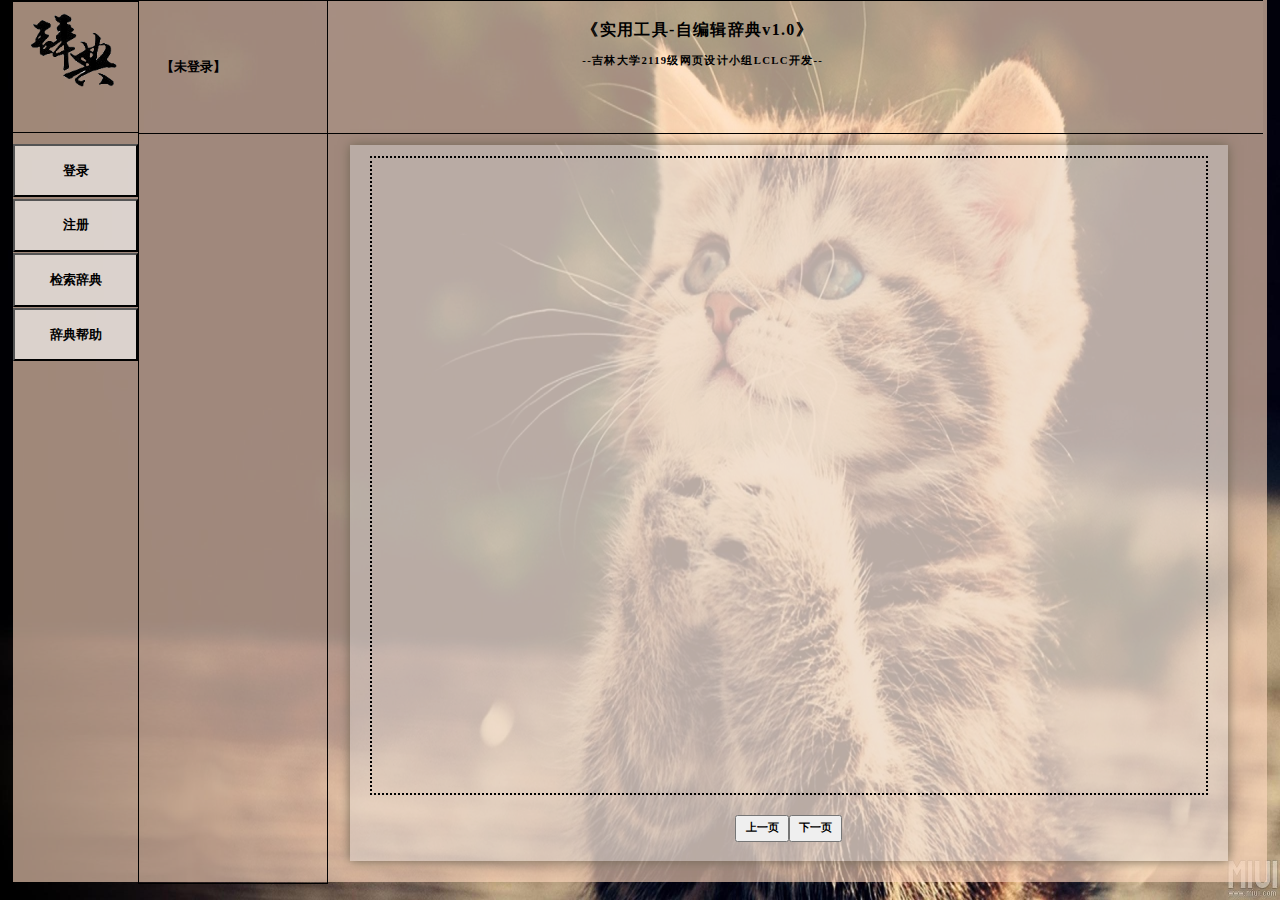
<file: target/classes/static/homepage.html>
<!DOCTYPE html>
<html>
	<head>
		<meta charset="utf-8" />
		<title>admin个人信息</title>
		<link rel="stylesheet" href="css/layout.css" />
	</head>
	<body  background="./img/cat.jpeg" style="background-repeat: no-repeat;background-size: 100% 100%">
		<div class="wrapper">
			<div class="first-line">
				<a class="first-line-back" style="background-color: #22222240;" href="index.html">返回首页</a>
				<button class="first-line-createdirt">新建词典</button>
				<div class="first-line-create-form" style="display: none;">
					<input type="text" placeholder="词典名称" class="create-form-name create-form-content"/>
					<textarea placeholder="词典介绍" class="create-form-introduction create-form-content"></textarea>
				</div>
			</div>
			<div class="second-line">
				<div class="second-line-admin" >
					<div class="second-line-admin-pic" style="background: url(img/1234.jpeg);background-size: cover; "></div>
					<p class="second-line-admin-name">admin</p>

				</div>
				<div class="second-line-load">
					<div class="second-line-load-1">我的词典</div>
					<ul class="second-line-load-up-container">
						<li class="second-line-load-up" style="background-color: #22222240;" onclick="toPage('./dict.html')">
							<p>词asdfasdfasdfasdfasdfsadfasdf典A</p>
							<p>56</p>
							<p>2021-04-22</p>
							<p>第一个词典asdjfhoasdfjasdf阿萨法撒旦法撒旦法发生的发生的发生的v这些发生的发生啊啥大发射机和法律上的发i就这些哦来回车费v哇河道垃圾佛山事发生大撒旦法jasodoas啊不错的dh</p>
						</li>
						<li class="second-line-load-up" style="background-color: #22222240;" onclick="toPage('./dict.html')">
							<p>词典A</p>
							<p>56</p>
							<p>2021-04-22</p>
							<p>第一个词典</p>
						</li>
						<li class="second-line-load-up" style="background-color: #22222240;" onclick="toPage('./dict.html')">
							<p>词典A</p>
							<p>56</p>
							<p>2021-04-22</p>
							<p>第一个词典</p>
						</li>
						
					</ul>
				</div>
			</div>
			<div class="message">
				<a class="message-selfpage" style="background-color: #22222240; margin-left: 34rem;" href="index.html">所有词典</a>
				<a class="message-selfpage" style="background-color: #22222240; margin-left:11.89rem;"></a>
			</div>
			<div class ="book">
				<div class="book-info">您的账户注册于2021年4月24日,电话号码为：1XXXXXXXXXX</div>
				<div class="book-info-wrapper">
					<span class="book-line">修改昵称</span>
					<input type="text" class="book-infochange" placeholder="请输入新的昵称">
					<br>
					<span class="book-line">修改密码</span>
					<input type="text" class="book-infochange" placeholder="请输入新的密码">
					<br>
					<span class="book-line">确认密码</span>
					<input type="text" class="book-infochange" placeholder="请确认您的密码">
				</div>
			</div>
		</div>
	</body>
</html>
<script>
	
	function toPage(href){
		document.location.href = href;
	}
</script>
<script src="jquery-3.5.1.js"></script>
<script>
	$('.create-form-content').keydown(function(e){
		if(e.keyCode != 13){
			return;
		}
		let name = $('.create-form-name').val();
		let introduction = $('.create-form-introduction').val();
		$.ajax({
			url:'http://60.205.211.19:2119/bill/add',
			type:'GET',
			headers:{
				Authorization:sessionStorage.getItem('token')
			},
			xhrFields:{
				withCredentials:true
			},
			data:{
				name:name,
				introduction:introduction
			},
			success:function(res){
				if(res.code == 200){
					// console.log(res.data)
					document.location.href='edit.html?bId=' + res.data.id;
				}else{
					alert('创建失败：' + res.message);
				}
			}
		})
	})
	
	$('.first-line-createdirt').on('click',function(){
		$('.first-line-create-form').toggle(200)
	})
	
	function refreshUserInfo(){
		if(sessionStorage.getItem('token') == null){
			alert('请先登录');
			document.location.href = 'index.html';
		}else{
			$.ajax({
				url:'http://60.205.211.19:2119/user/loginInfo',
				type:'get',
				headers:{
					Authorization:sessionStorage.getItem('token')
				},
				xhrFields:{
					withCredentials:true
				},
				success:function(res){
					if(res.code == 200){
						$('.book-info').html('注册时间:' + res.data.registerTime + '<br/>' + '注册电话:' + res.data.phone);
					}else{
						alert(res.message)
					}
				}
			})
		}
	}
	
	function getBillList(){
		$.ajax({
			url:'http://60.205.211.19:2119/bill/getListByUser',
			type:'get',
			headers:{
				Authorization:sessionStorage.getItem('token')
			},
			xhrFields:{
				withCredentials:true
			},
			success:function(res){
				console.log(res);
				if(res.code == 200){
					let ul = $('.second-line-load-up-container');
					ul.empty();
					let data = res.data
					for(let i = 0;i < data.length;i++){
						let li = $('<li class="second-line-load-up" style="background-color: #22222240;" onclick="toPage(\'./dict.html?bId=' + data[i].id + '\')"></li>');
						let p1 = $('<p></p>').text(data[i].name);
						let p2 = $('<p></p>').text(data[i].wordCount);
						let p3 = $('<p></p>').text(data[i].createTime.split(' ')[0]);
						let p4 = $('<p></p>').text(data[i].introduction);
						li.append(p1).append(p2).append(p3).append(p4);
						ul.append(li);
					}
				}
			}
		})
	}
	
	$(document).ready(function(){
		refreshUserInfo();
		
		getBillList();
	})
	
</script>
</file>
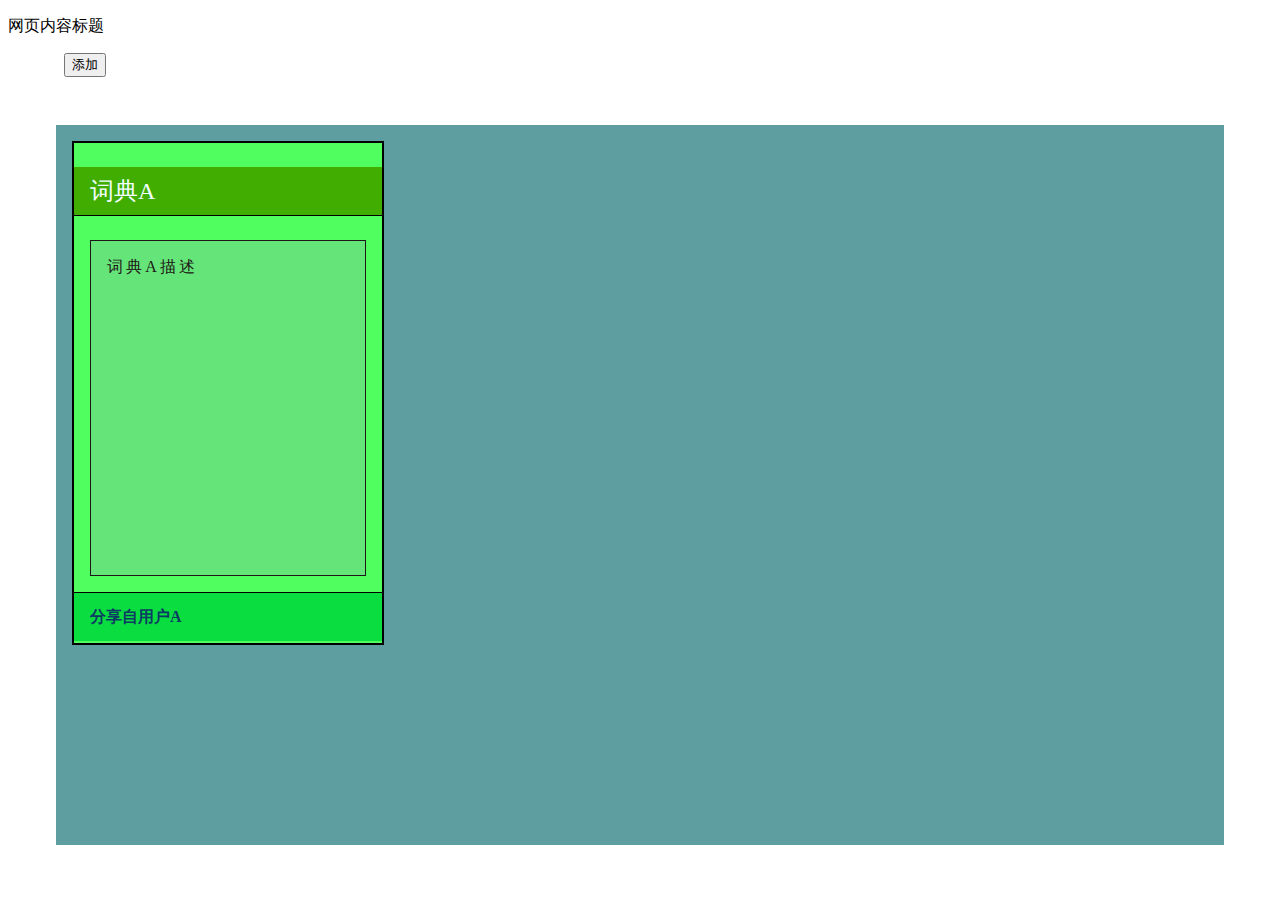
<file: target/classes/static/post.html>
<!doctype html>
<html>
<head>
    <meta charset=utf-8 />
    <title>网页测试</title>
    <script type="text/javascript" src="jquery-3.5.1.js"></script>
    <style type="text/css">

        .dictionarys{
            margin:3rem;
            margin-top:3rem;
            background-color: cadetblue;
            height: 45rem;

            overflow-y: scroll;
        }
        
        .dictionarys::-webkit-scrollbar {
            display: none;
        }

        .demo-bookssheet-book{
            float:left;
            height: 31.25rem;
            margin-top: 1%;
            margin-bottom: 1%;
            width: 19.25rem;
            margin: 1.35%;
            list-style: none;
            border: .125rem solid;
            background-color: rgb(80, 255, 95);
            cursor:pointer;
            transition: all 0.3s;
        }

        .demo-bookssheet-book:hover {
            transform: translate(0, -0.5rem);
            box-shadow: 0rem 0rem 1.8rem rgb(255, 219, 206);
        }



        .demo-bookssheet-book-title{
            padding-left: 1rem;
            height: 3rem;
            line-height: 3rem;
            font-size: 1.5rem;
            color:azure;
            margin-left: .01rem;
            margin-right: .01rem;
            border-bottom: 1px solid;
            border-color: black;
            background-color: rgb(64, 173, 0);
        }

        .demo-bookssheet-book-description{
            height: 21rem;
            margin: 1rem;
            box-sizing: border-box;
            border: 1px solid;
            letter-spacing: 0.2rem;
            padding: 1rem;
            color: rgb(31, 23, 23);
            background-color: rgb(100, 228, 121);
        }

        .demo-bookssheet-book-user{
            border-top: 1px solid black;
            height: 3rem;
            line-height: 3rem;
            padding-left: 1rem;
            margin-left: .01rem;
            margin-right: .01rem;
            font-weight: bold;
            color: #0c3c63;
            background-color: rgb(10, 221, 63);
        }
    </style>
</head>








<body>
    <div>
        <p>网页内容标题</p>
    </div>
    <ul id="test"></ul>

    <button id="btn" style="margin-left:3.5rem">添加</button>

    <div class="dictionarys" id="sheet">
        <a class="demo-bookssheet-book">
            <p class="demo-bookssheet-book-title">词典A</p>
            <p class="demo-bookssheet-book-description">词典A描述</p>
            <p class="demo-bookssheet-book-user">分享自用户A</p>
        </a>
        
    </div>

</body>
</html>

<script>
    $(document).ready(function(){
        // $("#btn").click(function(){
        //     $.ajax({
        //         url:"test2.txt",
        //         type:"get",
        //         data:{
        //             "content":$("#text").val()
        //         },
        //         success:function(result){
        //             console.log(result);
        //             console.log("success post");
        //             $("#text").val("");
        //         },
        //         error:function(result){
        //             console.log("failed post");
        //         }
                
        //     })
        // })
        $("#btn").click(function(){
            var l1 = document.createElement("a");
            l1.setAttribute("class", "demo-bookssheet-book");
            var p1 = document.createElement("p");
            p1.setAttribute("class", "demo-bookssheet-book-title");
            p1.innerHTML = "词典B";
            var p2 = document.createElement("p");
            p2.setAttribute("class", "demo-bookssheet-book-description");
            p2.innerHTML = "词典B描述";
            var p3 = document.createElement("p");
            p3.setAttribute("class", "demo-bookssheet-book-user");
            p3.innerHTML = "分享自用户B";

            console.log("success");

            l1.appendChild(p1);
            l1.appendChild(p2);
            l1.appendChild(p3);
            $("#sheet").append(l1);
        })
    })
</script>
</file>
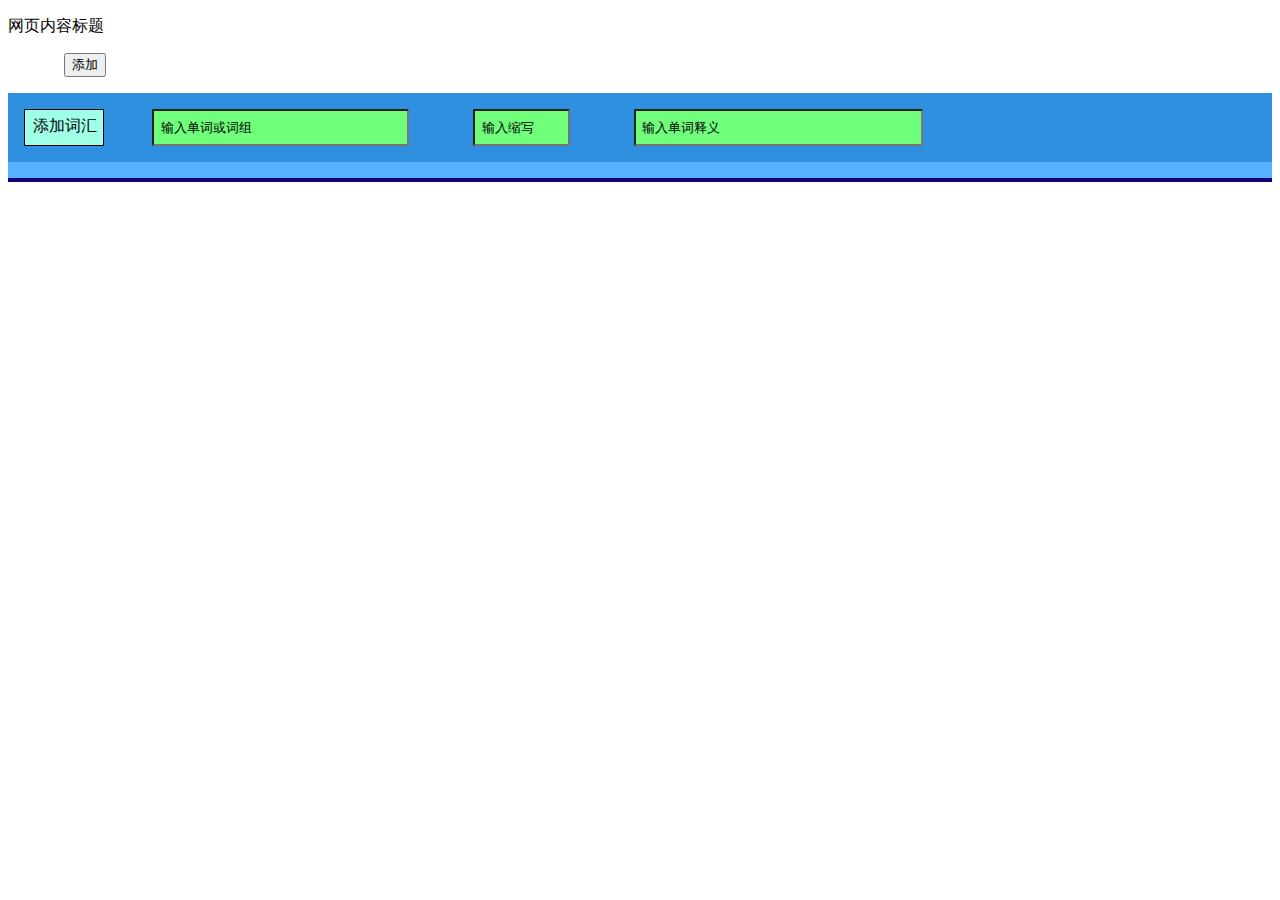
<file: target/classes/static/post2.html>
<!doctype html>
<html>
<head>
    <meta charset=utf-8 />
    <title>网页测试</title>
    <script type="text/javascript" src="jquery-3.5.1.js"></script>
    <style type="text/css">
        .words{
            background-color: rgb(86, 179, 255);
        }

        .words-input,
        .words-output{
            display: flex;
            top: 0;
            padding-left: 1rem;
            margin-top: 1rem;
            background-color: rgb(47, 144, 223);
        }

        .words-input-english,
        .words-input-short,
        .words-input-china{
            overflow:hidden;
            white-space:nowrap;

            display: inline-block;
            margin: 1rem;
            margin-left: 3rem;
            padding-left: .4rem;
            padding-right: .4rem;
            width: 15rem;
            background-color: #6fff7b;
        }
        .words-input-short{
            width: 5rem;
        }
        .words-input-china{
            width: 17rem;
        }

        /* .words-input-english :-ms-input-placeholder{
            color: #000000;
            font-size: 27px;
        } */


        .words-input-new,
        .words-output-delete{
            display: block;
            box-sizing: border-box;
            border: 1px solid;
            border-color: black;
            padding-left: 0.5rem;
            padding-right: 0.4rem;
            padding-top: 0.4rem;
            padding-bottom: 0.5rem;
            background-color: #a0ffe7;
            cursor:pointer;
            transition: all 0.3s;
        }

        .words-output-delete{
            padding-left: 1.5rem;
            padding-right: 1.4rem;
        }

        .words-input-new:hover ,
        .words-output-delete:hover {
            transform: translate(0, -0.5rem);
            box-shadow: 0rem 0rem 1.8rem rgb(255, 219, 206);
        }

        .words-output-english,
        .words-output-short,
        .words-output-china{
            /* 多余字符省略号 */
            overflow:hidden;
            white-space:nowrap;
            text-overflow:ellipsis;
            -webkit-text-overflow:ellipsis;

            display: inline-block;
            margin: 1.1875rem;
            margin-left: 3rem;
            padding-left: 0.5rem;
            padding-right: 0.4rem;
            padding-top: 0.4rem;
            padding-bottom: 0.5rem;
            width: 15rem;
            text-align: center;
            background-color: #6fff7b;
        }
        .words-output-short{
            width: 5rem;
        }
        .words-output-china{
            width: 17rem;
        }

    </style>
</head>



<body>
    <div>
        <p>网页内容标题</p>
    </div>
    <ul id="test"></ul>

    <button id="btn" style="margin-left:3.5rem">添加</button>

    <div class="words" id="sheet-words">
        <div class="words-input">
            <p class="words-input-new">添加词汇</p>
            <input type="text" class="words-input-english" value="输入单词或词组"/>
            <input type="text" class="words-input-short" value="输入缩写"/>
            <input type="text" class="words-input-china" value="输入单词释义"/>
        </div>
        <p style="width: 100%; height: .2rem; background: rgb(18, 0, 121);"></p>
    </div>

</body>
</html>

<script>
    $(document).ready(function(){

        $("input").focus(function(){
            this.select();
        })

        var index_num = 0;

        var words_new = function(english="暂无单词或词组", short="暂无缩写", china="暂无单词释义"){
            
            var div = document.createElement("div");
            div.setAttribute("class", "words-output");
            div.setAttribute("id", "sheet" + index_num);

            var p1 = document.createElement("p");
            p1.setAttribute("class", "words-output-english");
            p1.innerHTML = english;

            var p2 = document.createElement("p");
            p2.setAttribute("class", "words-output-short");
            p2.innerHTML = short;
            
            var p3 = document.createElement("p");
            p3.setAttribute("class", "words-output-china");
            p3.innerHTML = china;

            var p0 = document.createElement("p");
            p0.setAttribute("class", "words-output-delete");
            p0.setAttribute("id", index_num++);
            p0.innerHTML = "删除";

            div.append(p0);
            div.append(p1);
            div.append(p2);
            div.append(p3);
            console.log(index_num);

            $("#sheet-words").append(div);
        }

        $("#btn").click(function(){
            words_new();
        })

        $(".words-input-new").click(function(){
            
            var english = $(".words-input-english").val()
            var short = $(".words-input-short").val()
            var china = $(".words-input-china").val()

            if(english == "输入单词或词组" || english == "") english = "暂无单词或词组";
            if(short == "输入缩写" || short == "") short = "暂无缩写";
            if(china == "输入单词释义" || china == "") china = "暂无单词释义";

            words_new(english, short, china);
        })

        $("#sheet-words").on('click','.words-output-delete',function(e){
            console.log(e.target.id);
            $("#sheet"+e.target.id).hide();
        })
    })
</script>
</file>
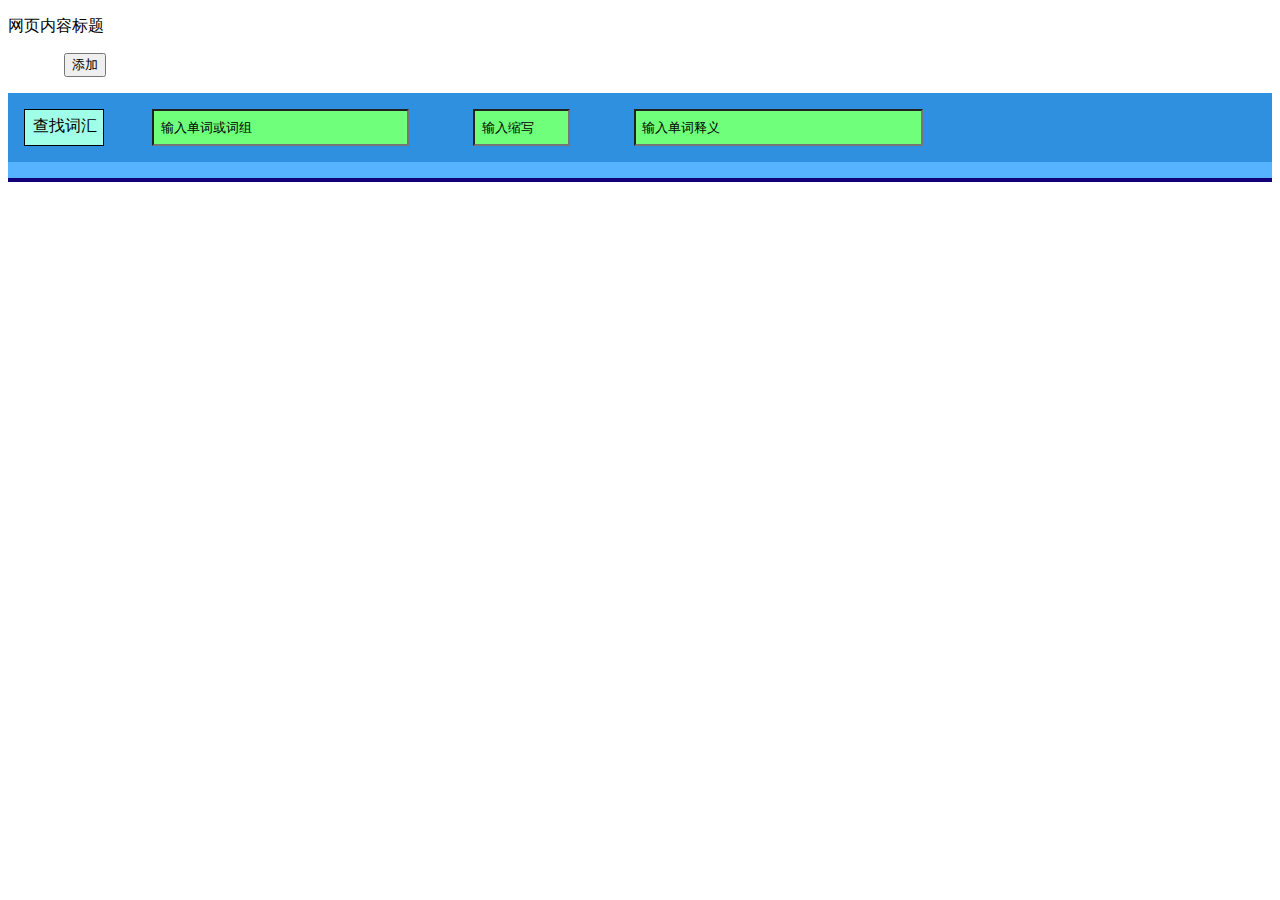
<file: target/classes/static/post3.html>
<!doctype html>
<html>
<head>
    <meta charset=utf-8 />
    <title>网页测试</title>
    <script type="text/javascript" src="jquery-3.5.1.js"></script>
    <style type="text/css">
        .words{
            background-color: rgb(86, 179, 255);
        }

        .words-input,
        .words-output{
            display: flex;
            top: 0;
            padding-left: 1rem;
            margin-top: 1rem;
            background-color: rgb(47, 144, 223);
        }

        .words-input-english,
        .words-input-short,
        .words-input-china{
            overflow:hidden;
            white-space:nowrap;

            display: inline-block;
            margin: 1rem;
            margin-left: 3rem;
            padding-left: .4rem;
            padding-right: .4rem;
            width: 15rem;
            background-color: #6fff7b;
        }
        .words-input-short{
            width: 5rem;
        }
        .words-input-china{
            width: 17rem;
        }

        /* .words-input-english :-ms-input-placeholder{
            color: #000000;
            font-size: 27px;
        } */


        .words-input-search,
        .words-output-delete{
            display: block;
            box-sizing: border-box;
            border: 1px solid;
            border-color: black;
            padding-left: 0.5rem;
            padding-right: 0.4rem;
            padding-top: 0.4rem;
            padding-bottom: 0.5rem;
            background-color: #a0ffe7;
            cursor:pointer;
            transition: all 0.3s;
        }

        .words-output-delete{
            padding-left: 1.5rem;
            padding-right: 1.4rem;
        }

        .words-input-search:hover ,
        .words-output-delete:hover {
            transform: translate(0, -0.5rem);
            box-shadow: 0rem 0rem 1.8rem rgb(255, 219, 206);
        }

        .words-output-english,
        .words-output-short,
        .words-output-china{
            /* 多余字符省略号 */
            overflow:hidden;
            white-space:nowrap;
            text-overflow:ellipsis;
            -webkit-text-overflow:ellipsis;

            display: inline-block;
            margin: 1.1875rem;
            margin-left: 3rem;
            padding-left: 0.5rem;
            padding-right: 0.4rem;
            padding-top: 0.4rem;
            padding-bottom: 0.5rem;
            width: 15rem;
            text-align: center;
            background-color: #6fff7b;
        }
        .words-output-short{
            width: 5rem;
        }
        .words-output-china{
            width: 17rem;
        }

    </style>
</head>



<body>
    <div>
        <p>网页内容标题</p>
    </div>
    <ul id="test"></ul>

    <button id="btn" style="margin-left:3.5rem">添加</button>

    <div class="words" id="sheet-words">
        <div class="words-input">
            <p class="words-input-search">查找词汇</p>
            <input type="text" class="words-input-english" value="输入单词或词组"/>
            <input type="text" class="words-input-short" value="输入缩写"/>
            <input type="text" class="words-input-china" value="输入单词释义"/>
        </div>
        <p style="width: 100%; height: .2rem; background: rgb(18, 0, 121);"></p>
    </div>

</body>
</html>

<script>
    $(document).ready(function(){

        $("input").focus(function(){
            this.select();
        })

        var index_num = 0;

        var words_new = function(english="暂无单词或词组", short="暂无缩写", china="暂无单词释义"){
            
            var div = document.createElement("div");
            div.setAttribute("class", "words-output");
            div.setAttribute("id", "sheet" + index_num);

            var p1 = document.createElement("p");
            p1.setAttribute("class", "words-output-english");
            p1.innerHTML = english + (99 - index_num);

            var p2 = document.createElement("p");
            p2.setAttribute("class", "words-output-short");
            p2.innerHTML = short + index_num;
            
            var p3 = document.createElement("p");
            p3.setAttribute("class", "words-output-china");
            p3.innerHTML = china + index_num;

            var p0 = document.createElement("p");
            p0.setAttribute("class", "words-output-delete");
            p0.setAttribute("id", index_num++);
            p0.innerHTML = "删除";

            div.append(p0);
            div.append(p1);
            div.append(p2);
            div.append(p3);
            console.log(index_num);

            $("#sheet-words").append(div);
        }

        $("#btn").click(function(){
            words_new();
            sortDict();
        })

        var sortDict = function(){
            var originDict = $("#sheet-words").children();
            var dict = originDict.slice(2);

            var index = [];
            for(var i=0; i<dict.length; i++)
                index.push(i);

            var temp;
            for(var i=0; i<dict.length; i++){
                for(var j=0; j<dict.length-1; j++){
                    var temp1 = dict[index[j]].childNodes[1].textContent;
                    var temp2 = dict[index[j+1]].childNodes[1].textContent;
                    if(temp1 > temp2){
                        dict[index[j+1]].after(dict[index[j]]);
                        temp = index[j];
                        index[j] = index[j+1];
                        index[j+1] = temp;
                    }
                }
                // console.log(dict[i]);
                // console.log(dict[i].getAttribute("index"));
            }
        }

        var cmp = function(text){
            var en = $(".words-input-english").val();
            var sh = $(".words-input-short").val();
            var ch = $(".words-input-china").val();
            var flag = -1;
            if( text.childNodes[1].textContent.indexOf(en) >= 0) flag ++;
            if( text.childNodes[2].textContent.indexOf(sh) >= 0) flag ++;
            if( text.childNodes[3].textContent.indexOf(ch) >= 0) flag ++;

            return flag;
        }

        $(".words-input-search").click(function(){
            
            var originDict = $("#sheet-words").children();
            var dict = originDict.slice(2);


            var top = null;
            var rec = [[], [], []];
            //col是颜色，分别为1字符串匹配，2字符串匹配，3字符串匹配的颜色
            var col = ["#D3DC63", "#C4AA13", "#FF5012"];
            for(var i=0; i<dict.length; i++){
                dict[i].style.backgroundColor = "#3090E0";
                var cmpt = cmp(dict[i]);
                if(cmpt >= 0){
                    dict[i].style.backgroundColor = col[cmpt];
                    rec[cmpt].push(dict[i]);
                }
                else if(top == null)
                        top = dict[i];
            }

            //这里是推荐词置顶
            if(top == null) top = dict[dict.length-1];

            var top1 = null;
            var top2 = null;
            for( i in rec[0] ) {
                if(top1 == null) top1 = rec[0][i];
                top.before(rec[0][i]);
            }
            if(top1 == null) top1 = top;

            for( i in rec[1] ) {
                if(top2 == null) top2 = rec[1][i];
                top1.before(rec[1][i]);
            }
            if(top2 == null) top2 = top1;

            for( i in rec[2] ) top2.before(rec[2][i]);
        })

        $("#sheet-words").on('click','.words-output-delete',function(e){
            var div = $("#sheet"+e.target.id);
            div.attr("index", -1);
            div.hide();
        })
    })
</script>
</file>
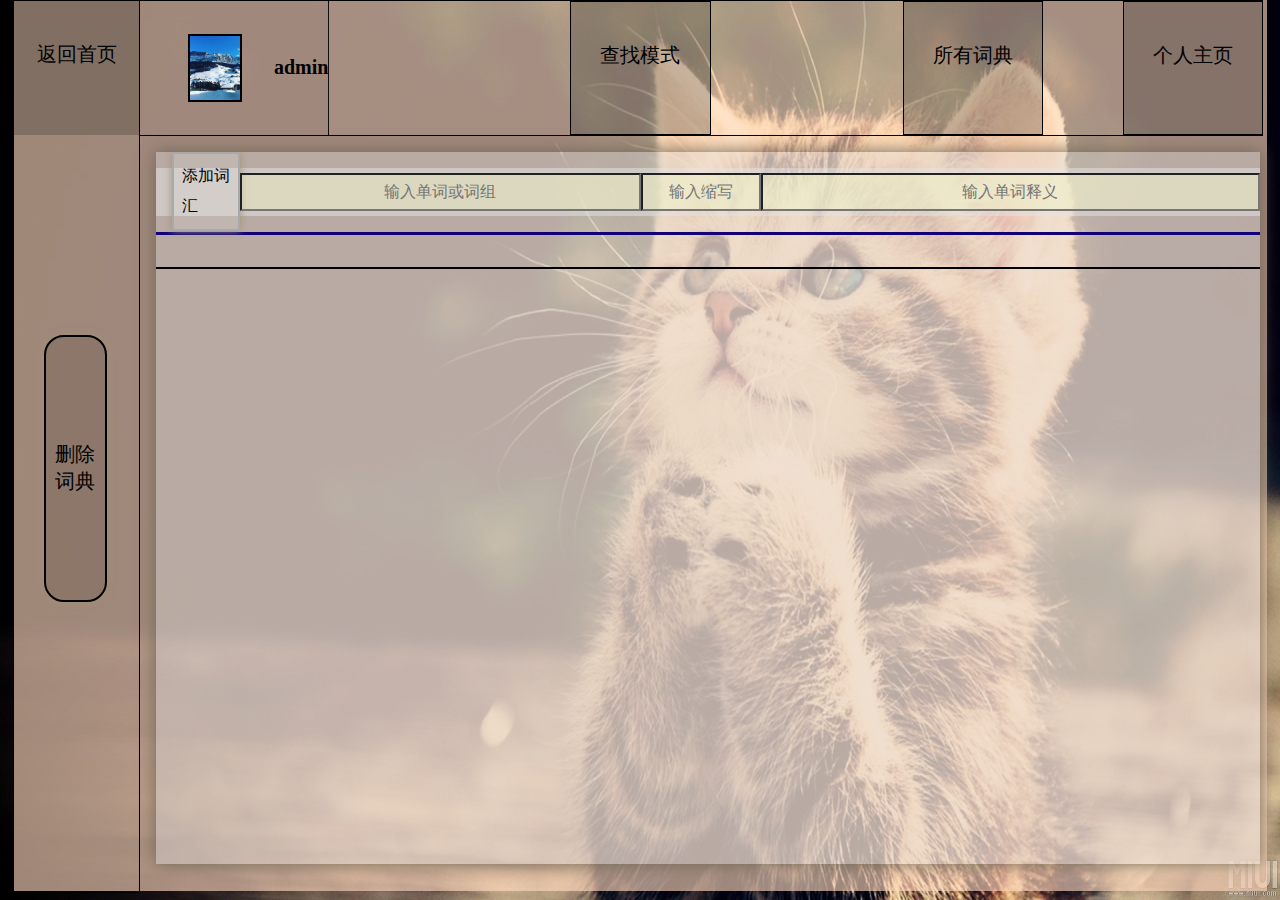
<file: target/classes/static/test.html>
<!DOCTYPE html>
<html>
	<head>
		<meta charset="utf-8" />
		<title>admin的词典</title>
		<link rel="stylesheet" href="css/dict.css" />
	</head>
	<body  background="./img/cat.jpeg" style="background-repeat: no-repeat;background-size: 100% 100%">
		<div class="wrapper">
			<div class="first-line">
				<a class="first-line-back" style="background-color: #22222240;" href="index.html">返回首页</a>
				<button class="first-line-createdirt" onclick="toPage('./homepage.html')">删除词典</button>
			</div>
			<div class="second-line">
				<div class="second-line-admin" >
					<div class="second-line-admin-pic" style="background: url(img/1234.jpeg);background-size: cover; " onclick="toPage('./homepage.html')"></div>
					<p class="second-line-admin-name">admin</p>

				</div>
				<!-- <div class="second-line-load">
					<div class="second-line-load-1">我的词典</div>
					<button class="second-line-load-up" style="background-color: #22222240;">词典A</button>
					<button class="second-line-load-up" style="background-color: #22222240;">词典B</button>
					<button class="second-line-load-up" style="background-color: #22222240;">词典C</button>
					
				</div> -->
			</div>
			<div class="message">
				<a class="message-selfpage" style="background-color: #22222240; margin-left:5rem;" href="homepage.html">个人主页</a>
				<a class="message-selfpage" style="background-color: #22222240; margin-left: 12rem;" href="index.html">所有词典</a>
				<a class="message-selfpage" style="background-color: #22222240; margin-left: 10rem;" href="dict.html">查找模式</a>
			</div>
			<div class ="book">
				<div class="book-wrapper" id="sheet-words">
					<div class="words-input">
					    <p class="words-input-new">添加词汇</p>
					    <input type="text" class="words-input-english" placeholder="输入单词或词组"/>
					    <input type="text" class="words-input-short" placeholder="输入缩写"/>
					    <input type="text" class="words-input-china" placeholder="输入单词释义"/>
					</div>
					<p style="width: 100%; height: .2rem; background: rgb(18, 0, 121);"></p>
				</div>
				
				<!-- <div class="book-info">您的账户注册于2021年4月24日,电话号码为：1XXXXXXXXXX</div>
				<div class="book-info-wrapper">
					<span class="book-line">修改昵称</span>
					<input type="text" class="book-infochange" placeholder="请输入新的昵称">
					<br>
					<span class="book-line">修改密码</span>
					<input type="text" class="book-infochange" placeholder="请输入新的密码">
					<br>
					<span class="book-line">确认密码</span>
					<input type="text" class="book-infochange" placeholder="请确认您的密码">
				</div> -->
			</div>
		</div>
	</body>
</html>
<script>
	
	function toPage(href){
		document.location.href = href;
	}
</script>
<script src="jquery-3.5.1.js"></script>
<script>
    $(document).ready(function(){

        $("input").focus(function(){
            this.select();
        })

        var index_num = 0;

        var words_new = function(english="暂无单词或词组", short="暂无缩写", china="暂无单词释义"){
            
            var div = document.createElement("div");
            div.setAttribute("class", "words-output");
            div.setAttribute("id", "sheet" + index_num);

            var p1 = document.createElement("p");
            p1.setAttribute("class", "words-output-english");
            p1.innerHTML = english;

            var p2 = document.createElement("p");
            p2.setAttribute("class", "words-output-short");
            p2.innerHTML = short;
            
            var p3 = document.createElement("p");
            p3.setAttribute("class", "words-output-china");
            p3.innerHTML = china;

            var p0 = document.createElement("p");
            p0.setAttribute("class", "words-output-delete");
            p0.setAttribute("id", index_num++);
            p0.innerHTML = "删除";

            div.append(p0);
            div.append(p1);
            div.append(p2);
            div.append(p3);
            console.log(index_num);

            $("#sheet-words").append(div);
        }

        $("#btn").click(function(){
            words_new();
        })

        $(".words-input-new").click(function(){
            
            var english = $(".words-input-english").val()
            var short = $(".words-input-short").val()
            var china = $(".words-input-china").val()

            if(english == "输入单词或词组" || english == "") english = "暂无单词或词组";
            if(short == "输入缩写" || short == "") short = "暂无缩写";
            if(china == "输入单词释义" || china == "") china = "暂无单词释义";

            words_new(english, short, china);
        })

        $("#sheet-words").on('click','.words-output-delete',function(e){
            console.log(e.target.id);
            $("#sheet"+e.target.id).hide();
        })
    })
</script>
</file>
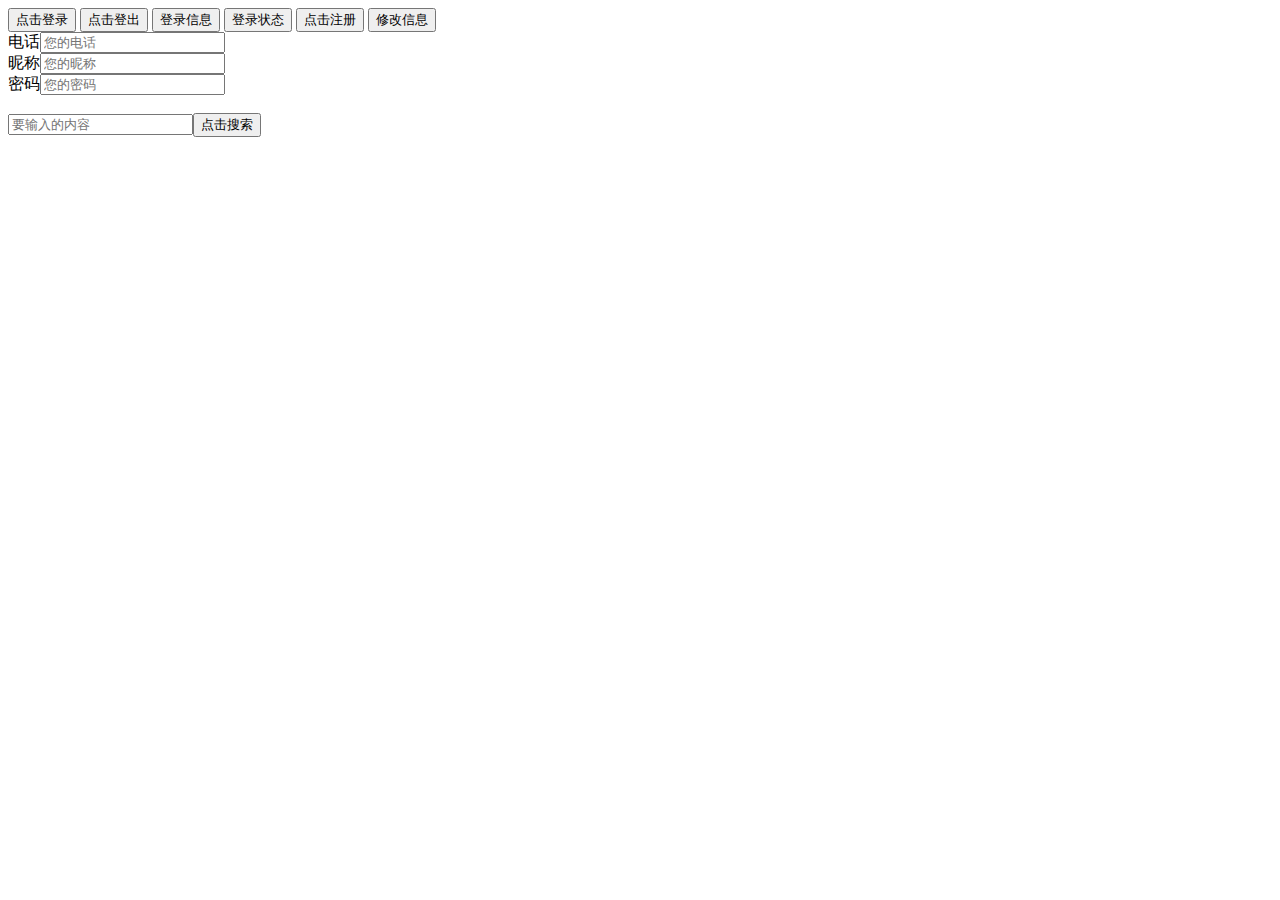
<file: target/classes/static/token传递.html>
<!DOCTYPE html>
<html>
	<head>
		<meta charset="utf-8">
		<title>token传递</title>
	</head>
	<body>
		<button id="login">点击登录</button>
		<button id="logout">点击登出</button>
		<button id="login-info">登录信息</button>
		<button id="login-status">登录状态</button>
		<button id="register">点击注册</button>
		<button id="profile">修改信息</button>
		<br> 电话<input type="text" maxlength="11" placeholder="您的电话" id="phone"/>
		<br> 昵称<input type="text" placeholder="您的昵称"  id="nickname"/>
		<br> 密码<input type="password" placeholder="您的密码" id="password" />
		<br><br><input type="text" placeholder="要输入的内容" id="title"/><button id="search">点击搜索</button>
		<br><ul id="result"></ul>
	</body>
</html>
<script src="jquery-3.5.1.js"></script>
<script>
	
	$('#profile').click(function(){
		$.ajax({
			url:'http://60.205.211.19:2119/user/profile',
			type:'GET',
			data:{
				nickname:$('#nickname').val(),
				password:$('#password').val()
			},
			xhrFields:{
				withCredentials:true
			},
			headers:{
				Authorization:sessionStorage.getItem('token')
			},
			success:function(res){
				if(res.code == 200){
					alert(res.data)
				}else{
					alert(res.message)
				}
			}
		})
	})
	
	$('#login-info').click(function(){
		$.ajax({
			url:'http://60.205.211.19:2119/user/loginInfo',
			type:'GET',
			xhrFields:{
				withCredentials:true
			},
			headers:{
				Authorization:sessionStorage.getItem('token')
			},
			success:function(res){
				if(res.code == 200){
					alert(res.data)
				}else{
					alert(res.message)
				}
			}
		})
	})
	
	$('#search').click(function(){
		$.ajax({
			url:'http://60.205.211.19:2119/subject/search',
			data:{
				title:$('#title').val()
			},
			type:'GET',
			success:function(res){
				// $('#result').text(JSON.stringify(res));
				$('#result').empty();
				var data = res.data;
				for(var i = 0;i < data.length;i++){
					$('#result').append(
						$('<li></li>').text(data[i].title)
					)
				}
			}
		})
	})
	
	$('#register').click(()=>{
		// alert($('#phone').val());
		$.ajax({
			url:'http://60.205.211.19:2119/user/register',
			type:'post',
			data:{
				phone:$('#phone').val(),
				password:$('#password').val(),
				nickname:$('#nickname').val()
			},
			success:(res)=>{
				if(res.code == 200){
					alert('注册成功');
				}else{
					alert('注册失败：' + res.message);
				}
			}
		})
	})
	
	$('#login').click(()=>{
		$.ajax({
			url:'http://60.205.211.19:2119/user/login',
			data:{
				phone:$('#phone').val(),
				password:$('#password').val()
			},
			type:'POST',
			xhrFields:{
				withCredentials:true
			},
			headers:{
				Authorization:sessionStorage.getItem('token')
			},
			success:(res)=>{
				// alert(res);
				if(res.code == 200){
					alert("登录成功")
				}else{
					alert("登录失败:" + res.message);
				}
				sessionStorage.setItem('token',res.data);
			}
		})
	})
	
	$('#logout').click(()=>{
		$.ajax({
			url:'http://60.205.211.19:2119/user/logout',
			xhrFields:{
				withCredentials:true
			},
			type:'GET',
			headers:{
				Authorization:sessionStorage.getItem('token')
			},
			success:(res)=>{
				alert(res.message);
			}
		})
	})
	
	$('#login-status').click(()=>{
		$.ajax({
			url:'http://60.205.211.19:2119/user/loginStatus',
			type:'GET',
			headers:{
				Authorization:sessionStorage.getItem('token')
			},
			xhrFields:{
				withCredentials:true
			},
			success:(res)=>{
				alert(res.data);
			}
		})
	})
</script>
</file>
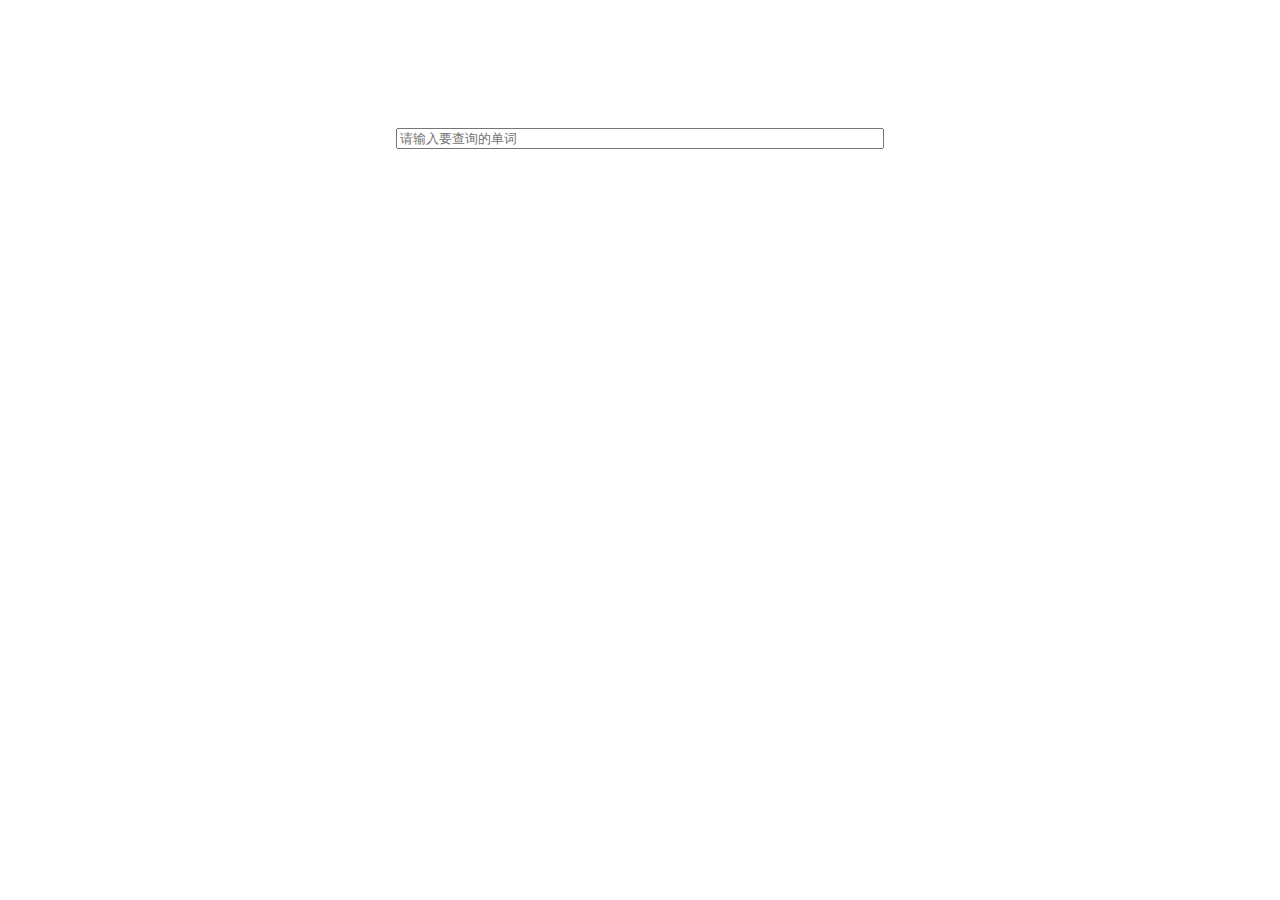
<file: target/classes/static/word-text.html>
<!DOCTYPE html>
<html>
	<head>
		<meta charset="utf-8">
		<title></title>
		<style>
			
			#result{
				margin: auto;
				width: 32.5rem;
				min-height: 6.25rem;
				max-height: 25rem;
				overflow: auto;
				border: 1px solid;
				list-style: none;
				padding: 0rem;
				margin-top: 1rem;
			}
			#result li{
				background-color: #E3E3E3;
				padding: .125rem .125rem;
				cursor: pointer;
				font-size: 12px;
				height: 1.25rem;
			}
			#result li:hover{
				background-color: #b3b3b3;
			}
			#result li span:nth-of-type(1){
				float: left;
				display: inline-block;
				width: 30%;
				white-space:nowrap;
				text-overflow:ellipsis;
				overflow:hidden;
			}
			#result li span:nth-of-type(2){
				float: left;
				display: block;
				max-width: 65%;
				white-space:nowrap;
				text-overflow:ellipsis;
				overflow:hidden;
			}
			
		</style>
	</head>
	<body>
		<input type="text" id="prefix" style="display: block;margin: auto;width:30rem;margin-top: 8rem;" placeholder="请输入要查询的单词">
		<h4 id="selected" style="text-align: center;"></h4>
		<ul id="result" style="display: none;">
		</ul>
	</body>
</html>
<script src="jquery-3.5.1.js"></script>
<script>
	
	$('#prefix').on('focus',function(){
		$('#result').fadeIn(200);
	})
	
	$('#prefix').on('blur',function(){
		$('#result').fadeOut(200);
	})
	
	$('#prefix').on('input',function(){
		if($('#prefix').val() == null){
			return;
		}
		$.ajax({
			
			url:'http://60.205.211.19:2119/dict/searchByPrefix',
			type:'GET',
			data:{
				eng:$('#prefix').val()
			},
			success:function(res){
				if(res.message != $('#prefix').val()){
					return;
				}
				$('#result').empty();
				var data = res.data;
				for(i = 0;i < data.length;i++){
					var li = $('<li class="word-result" id="word-' + data[i].eng + '"></li>');
					var eng = $('<span></span>').text(data[i].eng)
					var cn = $('<span></span>').text(data[i].cn);
					li.append(eng).append(cn);
					$('#result').append(li);
				}
				$('.word-result').on('click',function(){
					$('#selected').text(this.id.split('-')[1]);
				})
			}
		})
	})
	
	
	
</script>
</file>
<file: target/classes/static/css/layout.css>
body,html{
	height: 100%;
	box-sizing: border-box;
	margin: 0rem;
}
.wrapper{
	height: 98%;
	width: 98%;
	margin: auto;
	background-color: #ffd9bfa0;
	/* overflow: auto; */
}
	
.first-line{
	height:100%;
	width:10%;
	/* border:0.01rem solid; */
	border-top: 0.03rem solid;
	margin:0rem;
	margin-top:0rem;
	float: left;
}

.first-line-options{
	/* border: 1px solid; */
	margin-top: 1rem;
	width: 100%;
}


.option-selected{
	border: .25rem double;
}

.first-line-options button{
	display: block;
	width: 100%;
	height: 5rem;
	margin-top: .125rem;
	background-color: #ffffff9e;
	font-size: 1.25rem;
	font-weight: bold;
	cursor: pointer;
	box-sizing: border-box;
	
	transition: all .1s;
}

.first-line-options button:hover{
	background-color: #ffffff50;
	border-right: .375rem solid #ffc107;
}

.option-space{
	width: 100%;
	height: 5rem;
}


.first-line-back{
	height: 15%;
	width: 100%;
	border-bottom: 0.01rem solid;
	border-top: 0.01rem solid;
	color: black;
	font-size: 20px;
	margin: auto;
	display: block;
	text-decoration: none;
	text-align: center;
	box-sizing: border-box;
	padding-top: 40px;
}

.first-line-back:hover{
	font-weight: bold;
	transform: translateY(-1px);
	cursor: pointer;
	transition: all 0.2s;
	
	background-color: #ffffff10;
	color: lightgray;
	box-shadow: 0px 0px 5px black;
}


.first-line-createdirt{
	height:30%;
	width: 50%;
	margin: auto;
	font-size: 22px;
	letter-spacing: .25rem;
	margin-top: 200px;
	margin-left: 30px;
	border-radius: 20px;
	background-color: #00000010;
	border: .125rem solid;
	box-shadow: 0px 0px .5rem #9f9278;
	transition: all .2s;
	cursor: pointer;
	padding: 1rem;
}

.first-line-createdirt:hover{
	/* transform: translateY(-5px); */
	background-color: #ffffff10;
	color: lightgray;
	box-shadow: 0px 0px 5px black;
}


.first-line-create-form{
	
}

.first-line-create-form input{
	display: block;
	height: 2rem;
	width: 10rem;
	margin: auto;
	margin-top: 1rem;
	padding: .5rem;
	box-sizing: border-box;
	border-radius: .5rem;
	background-color: #b1b1b145 !important;
	font-size: 1.125rem;
	text-align: center;
}

.first-line-create-form textarea{
	display: block;
	height: 6rem;
	width: 10rem;
	margin: auto;
	margin-top: 1rem;
	padding: .5rem;
	box-sizing: border-box;
	border-radius: .5rem;
	background-color: #b1b1b145 !important;
	font-size: .875rem;
	resize: none;
	text-align: center;
}

.second-line{
	height:100%;
	width:15%;
	border:0.01rem solid;
	margin:0rem;
	margin-top:0rem;
	float:left;
}

.second-line-admin{
	height:15%;
	width:100%;
	border:0.01rem solid;
	border-left: 0rem;
	border-top: 0rem;
	margin-left:0rem;
	font-size: 20px;
	/* float:left; */
	display: flex;
	flex-direction: row | column;
	align-items: center;
}


.second-line-admin-pic{
	height: 4rem;
	width: 4rem;
	border: .125rem solid black;
	margin-left: 3rem;
}

	
.second-line-admin-name{
	margin-left: 2rem;
	font-size: 1.25rem;
	font-weight: bold;
}

.second-line-form{
	/* border: 1px solid; */
	min-height: 20rem;
	margin-top: 1rem;
}

.second-line-form>div{
	border-top: 1px solid;
	border-bottom: 1px solid;
	/* height: 20rem; */
	display: none;
	box-sizing: border-box;
}

.second-line-form>div>h3{
	text-align: center;
	color: #e2e2e2;
}

.second-line-form-login{
	/* display: block !important; */
	height: 15rem;
}

.second-line-form-register{
	/* display: block !important; */
	height: 23rem;
}

.second-line-form-retrieval{
	/* display: block !important; */
	height: 15rem;
}
.second-line-form>div>input{
	height: 2rem;
	width: 12rem;
	margin: 1rem auto;
	display: block;
	text-align: center;
	font-size: 1.125rem;
	background-color: #e3e3e3;
}

.second-line-form>div>button{
	display: block;
	margin: auto;
	height: 3rem;
	width: 5rem;
	font-size: 1.125rem;
	background-color: #e3e3e3;
	cursor: pointer;
}


.message{
	height:15%;
	width:74.5%;
	border-bottom:0.01rem solid;
	border-top: 0.01rem solid;
	margin:0rem;
	float:left;
	background-color: #FAEBD710;
}

.message-title{
	margin: auto;
	margin-top: 1rem;
	height: 8rem;
	width: 40rem;
	/* float: right; */
	display: flex;
	justify-items: center;
	flex-wrap: wrap;
	align-content: center;
}
.message-title-content{
	margin: 0rem;
	text-align: center;
	height: 40%;
	letter-spacing: .125rem;
	
}

.message-selfpage{
	height:100%;
	width:15%;
	border:0.01rem solid;
	margin-left:55.9rem;
	font-size: 20px;
	float: left;
	text-align: center;
	text-decoration: none;
	color: black;
	box-sizing: border-box;
	padding-top:40px;
}

.message-selfpage:hover{
	font-weight: bold;
	background-color: #ffffff10;
	color: lightgray;
	box-shadow: 0px 0px 5px black;
	cursor: pointer;
	transition: all 0.2s;
}

.book{
	height:80%;
	width:70%;
	box-shadow: 0px 0px 1rem #6f6654;
	/* margin:5rem; */
	margin-left:2rem;
	margin-top:1rem;
	float:left;
	background-color: #DDDDDD69;
	padding-top: 1rem;
	overflow: hidden;
}

.book-wrapper{
	width: 95%;
	height:90%;
	margin: auto;
	border: .25rem dotted;
}
.book-wrapper::after{
	content: "";
	display: block;
	clear: both;
}

.book-option{
	/* border: 1px solid; */
	width: 95%;
	height: 8%;
	margin: .5rem auto;
	display: flex;
	justify-content: center;
	align-items: center;
}

.book-option button{
	height: 2.5rem;
	width: 5rem;
	font-size: 1rem;
	font-weight: bold;
}

.book-option span{
	font-size: 1rem;
	color: dimgray;
}
	
.book-info{
	text-align: left;
	height: /* 10% */;
	width: 20rem;
	margin-left: 25rem;
	margin-top: 3rem;
	line-height: 3rem;
	/* margin-left:12rem; */
	/* float: left; */
	font-size: 1.25rem;
	/* border-radius: 10px; */
	/* overflow: auto; */
	/* border: 1px solid; */
	padding: 1rem;
}

.book-line{
	text-align: center;
	height:3rem;
	line-height: 3rem;
	width:10%;
	margin-top:2rem;
	margin-left:14%;
	float:left;
}

.book-infochange{
	border: 0.01rem solid;
	text-align: center;
	height:3rem;
	width: 28rem;
	font-size: 18px;
	margin-top:2rem;
	margin-left:.5rem;
	border-radius: 12px;
	background-color: #ffffff50;
}

.book-info-wrapper{
	height: auto;
	width: 80%;
	margin: auto;
	/* border: 1px solid; */
	padding-top: 40px;
}

.book-dirt{
	height: 47%;
	width: 20rem;
	border: 1px solid;
	border-right: 0.25rem double #303030;
	/* margin: 1rem 3.75rem; */
	font-size: 15px;
	border-radius: 10px;
	box-shadow: 1px 3px 3px black;
	/* overflow: auto; */
	float: left;
	margin: .5rem 2.6rem;
}

.book-dirt:hover{
	text-align: center;
	font-size: 15px;
	font-weight: bold;
	transform: translateY(-5px);
	background-color: #faf67b40;
	box-shadow: 0px 5px 5px black;
	border-radius: 10px;
	cursor: pointer;
	transition: all .2s;
}


.book-dirt-word{
	height:18%;
	width:100%;
	padding-top: .25rem;
	box-sizing: border-box;
	text-align: center;
	/* border: 1px solid; */
	float: left;
	letter-spacing: .2rem;
	font-size: 1.2rem;
}

.book-dirt-word span{
	/* color: skyblue; */
	letter-spacing: unset;
	font-size: 1rem;
}

.book-dirt-summary{
	height:72%;
	width:100%;
	padding: 10%;
	box-sizing: border-box;
	border-top: 1px solid;
	text-align:center;
	float:left;
}

.book-dirt-share{
	height: 10%;
	width:	100%;
	text-align: center;
	border-top:1px solid;
	float:left;
}

.book-dirt-share span{
	color: #747510;
	font-style: italic;
}

.book-dirt>p{
	color: white;
	text-align: center;
	height: 30px;
	width: 90%;
	margin: auto;
	margin-top: 30px;
	line-height: 30px;
	font-size: 20px;
	letter-spacing: 2px;
	font-weight: bold;
	border-radius: 5px;
	
	cursor: pointer;
	
	transition: all 0.3s;
}


.hmask{
	height: 100%;
	width: 100%;
	position: absolute;
	top: 0rem;
	left: 0rem;
	background-color: #00000080;
	z-index: 10;
}

.hmask-confirm{
	height: 48rem;
	width: 56rem;
	margin: 4rem auto;
	border: 1px solid #00000000;
	background-color: #e3e3e3;
	position: relative;
}

.hmask-confirm>.cross{
	position: absolute;
	top: 0rem;
	right: 0rem;
	width:3rem;
	height: 3rem;
	line-height: 3rem;
	font-size: 1.25rem;
	text-align: center;
	font-weight: bold;
	/* border: 1px solid; */
	cursor: pointer;
	transition: all .2s;
}
.hmask-confirm>.cross:hover{
	background-color: red;
	color: white;
}

.hmask-confirm>.tips{
	border: 1px solid;
	height: 40rem;
	width: 49rem;
	margin: 2rem auto 1.5rem;
	overflow-y: auto;	
	background-color: #e9e9e9;
}

.hmask-confirm>.tips>p{
	padding: 0rem 1rem;
	font-size: 1.125rem;
	margin: .25rem 0rem;
}

.hmask-confirm>.submit{
	display: block;
	margin: auto;
	width: 15rem;
	height: 3rem;
	font-size: 1.25rem;
	cursor: pointer;
}
</file>
<file: target/classes/static/css/dict.css>
body,html{
	height: 100%;
	box-sizing: border-box;
	margin: 0rem;
}
.wrapper{
	height: 99%;
	width: 98%;
	/* border: 1px solid; */
	margin: auto;
	/* margin-top: 2rem; */
	background-color: #ffd9bfa0;
}
	
.first-line{
	height:100%;
	width:10%;
	border:0.01rem solid;
	border-top: 0.03rem solid;
	margin:0rem;
	margin-top:0rem;
	float: left;
}
.first-line-options{
	/* border: 1px solid; */
	margin-top: 1rem;
	width: 100%;
}

.first-line-options button{
	display: block;
	width: 100%;
	height: 5rem;
	margin-top: .125rem;
	background-color: #ffffff9e;
	font-size: 1.25rem;
	font-weight: bold;
	cursor: pointer;
	box-sizing: border-box;
	
	transition: all .1s;
}

.first-line-options button:hover{
	background-color: #ffffff50;
	border-right: .375rem solid #ffc107;
}

.option-space{
	width: 100%;
	height: 5rem;
}

.first-line-back{
	height: 15%;
	width: 100%;
/* 	border-bottom: 0.01rem solid;
	border-top: 0.01rem solid; */
	color: black;
	font-size: 20px;
	margin: auto;
	display: block;
	text-decoration: none;
	text-align: center;
	box-sizing: border-box;
	padding-top: 40px;
}

.first-line-back:hover{
	font-weight: bold;
	transform: translateY(-1px);
	cursor: pointer;
	transition: all 0.2s;
	
	background-color: #ffffff10;
	color: lightgray;
	box-shadow: 0px 0px 5px black;
}


.first-line-createdirt{
	height:30%;
	width: 50%;
	margin: auto;
	font-size: 20px;
	margin-top: 200px;
	margin-left: 30px;
	border-radius: 20px;
	background-color: #00000020;
	border: .125rem solid;
	box-shadow: 0px 0px .5rem #9f9278;
	transition: all .2s;
	cursor: pointer;
	
}

.first-line-createdirt:hover{
	/* transform: translateY(-5px); */
	background-color: #ff000050;
	color: lightgray;
	box-shadow: 0px 0px 5px black;
}




.second-line{
	height:15%;
	width:15%;
	/* border:0.01rem solid; */
	margin:0rem;
	margin-top:0rem;
	float:left;
}

.second-line-admin{
	height:100%;
	width:100%;
	border:0.01rem solid;
	border-left: 0rem;
	margin-left:0rem;
	font-size: 20px;
	float:left;
	display: flex;
	flex-direction: row | column;
	align-items: center;
}


.second-line-admin-pic{
	height: 4rem;
	width: 4rem;
	border: .125rem solid black;
	margin-left: 3rem;
}

	
.second-line-admin-name{
	margin-left: 2rem;
	font-size: 1.25rem;
	font-weight: bold;
}


.second-line-load{
	height:50%;
	width: 100%;
	margin: auto;
	margin-top: 5rem;
}

.second-line-load-1{
	height:20%;
	width: 100%;
	text-align: center;
	margin-top: 10rem;
}

.second-line-load-up{
	height:15%;
	width:50%;
	border:0.01rem solid;
	margin-left:3.1rem ;
	margin-top: 2rem;
	border-radius: 20px;
	font-size: 20px;
	text-align: center;
}

.second-line-load-up:hover{
	font-weight: bold;
	background-color: #ffffff10;
	color: lightgray;
	box-shadow: 0px 0px 5px black;
	cursor: pointer;
	transition: all 0.2s;
}



.message{
	height:15%;
	width:74.5%;
	border-bottom:0.01rem solid;
	border-top: 0.01rem solid;
	margin:0rem;
	float:left;
	background-color: #FAEBD710;
}

.message-selfpage{
	height:100%;
	width:15%;
	border:0.01rem solid;
	margin-left:55.9rem;
	font-size: 20px;
	float: right;
	text-align: center;
	text-decoration: none;
	color: black;
	box-sizing: border-box;
	padding-top:40px;
}

.message-selfpage:hover{
	font-weight: bold;
	background-color: #ffffff10;
	color: lightgray;
	box-shadow: 0px 0px 5px black;
	cursor: pointer;
	transition: all 0.2s;
}

.message-title{
	margin: auto;
	margin-top: 1rem;
	height: 8rem;
	width: 40rem;
	/* float: right; */
	display: flex;
	justify-items: center;
	flex-wrap: wrap;
	align-content: center;
}
.message-title-content{
	margin: 0rem;
	text-align: center;
	height: 40%;
	letter-spacing: .125rem;
	
}

.book{
	height:80%;
	width:88%;
	box-shadow: 0px 0px 1rem #6f6654;
	/* margin:5rem; */
	margin-left:1rem;
	margin-top:1rem;
	float:left;
	background-color: #DDDDDD69;
	overflow: auto;
	position: relative;
}

.book::-webkit-scrollbar{
	display: none;
}
	
.book-info{
	text-align: center;
	height: 6rem;
	width: 98%;
	margin: auto;
	margin-top: 1rem;
	/* margin-left:12rem; */
	/* float: left; */
	font-size: 15px;
	border-radius: 10px;
	/* overflow: auto; */
}

.book-info-sheet{
	position: relative;
	width: 95%;
	margin: auto;
	height: 100%;
	background-color: #e3e3e340;
	/* border: 4px solid; */
}
.book-info-name{
	font-size: 1.5rem;
	font-weight: bold;
}
.book-info-name>input{
	height: 60%;
	width: 90%;
	background-color: #e3e3e390;
	text-align: center;
	font-size: 1.25rem;
	/* border-radius: 1rem; */
}

.book-info-private{
	font-size: 1.125rem;
	/* font-weight: bold; */
}

.book-info-wordcount{
	font-size: 1.25rem;
	font-weight: bold;
	color: gray;
}

.book-info-introduction{
	font-size: 1.25rem;
}


.book-line{
	text-align: center;
	height:8%;
	width:10%;
	margin-top:2rem;
	margin-left:5rem;
	line-height: 30px;
	float:left;
}

.book-infochange{
	border: 0.01rem solid;
	text-align: center;
	height:30px;
	width: 400px;
	font-size: 18px;
	margin-top:2rem;
	margin-left:.5rem;
	border-radius: 12px;
	background-color: #ffffff50;
}

.book-info-wrapper{
	height: 70%;
	width: 80%;
	margin: auto;
	/* border: 1px solid; */
	padding-top: 40px;
}

.book-dirt{
	height: 90%;
	width: 25%;
	border: 1px solid;
	margin: auto;
	margin-top: 10px;
	margin-left:50px;
	float: left;
	font-size: 15px;
	border-radius: 10px;
	box-shadow: 0px 0px 1px black;
	/* overflow: auto; */
}

.book-dirt:hover{
	text-align: center;
	height: 90%;
	width: 25%;
/* 				margin: auto; */
	margin-top: 10px;
	margin-left: 50px;
	font-size: 15px;
	font-weight: bold;
	transform: translateY(-5px);
	background-color: #83faf340;
	box-shadow: 0px 5px 5px black;
	border-radius: 10px;
	cursor: pointer;
	transition: all 1s;
}


.book-dirt-word{
	height:15%;
	width:100%;
	text-align: center;
	border: 1px solid;
	float: left;
}

.book-dirt-summary{
	height:75%;
	width:100%;
	border: 1px solid;
	text-align:center;
	float:left;
}

.book-dirt-share{
	height: 10%;
	width:	100%;
	text-align: center;
	border:1px solid;
	float:left;
	
}


.book-dirt>p{
	color: white;
	text-align: center;
	height: 30px;
	width: 90%;
	margin: auto;
	margin-top: 30px;
	line-height: 30px;
	font-size: 20px;
	letter-spacing: 2px;
	font-weight: bold;
	border-radius: 5px;
	
	cursor: pointer;
	
	transition: all 0.3s;
}

.book-wrapper{
	width: 95%;
	margin: auto;
	/* border: 1px solid; */
	max-height: 43rem;
	/* overflow: auto; */
	/* border-bottom: .125rem solid; */
	padding-bottom: 1rem;
}

.book-learn{
	/* border: 1px solid; */
	width: 95%;
	height: 43rem;
	margin: auto;
	/* padding-top: 6rem; */
}

.book-learn-card{
	border: .25rem double;
	border-radius: 1rem;
	height: 16rem;
	width: 60%;
	padding: 0rem 2rem;
	box-sizing: border-box;
	margin:auto;
	margin-top: 8rem;
	margin-bottom: 2rem;
	line-height: 8rem;
	text-align: center;
	font-size: 2rem;
	background-color: #e3e3e3;
	cursor: pointer;
	overflow: hidden;
}

.book-learn-card:hover{
	background-color: #f3f3f3;
}

.book-learn-button{
	display: block;
	margin: auto;
	width: 40%;
	height: 3rem;
	margin-top: 1rem;
	cursor: pointer;
	font-size: 1.125rem;
	font-weight: bold;
}

.result{
	/* position: absolute; */
	position: absolute;
	/* float: left; */
	width: 79%;
	min-height: 15rem;
	max-height: 25rem;
	border: 1px solid;
	top: 5rem;
	left: 8.5rem;
	background-color: #e4cea4f4;
	padding: 0px;
	overflow: auto;
	box-shadow: 0px 0px 2rem gray;
}
.result li{
	height: 3rem;
	line-height: 3rem;
	box-sizing: border-box;
	cursor: pointer;
	padding-left: 1rem;
	padding-right: 1rem;
}

.result li:nth-of-type(2n){
	background-color: #c6e298a6;
}
.result li:nth-of-type(2n + 1){
	background-color: #a4dea585;
}
.result li:hover{
	background-color: wheat;
}

.result li span{
	float: left;
	text-align: center;
	white-space:nowrap;
	text-overflow:ellipsis;
	overflow:hidden;
}

.result li span:nth-of-type(1){
	width: 40%;
	
}

.result li span:nth-of-type(2){
	width: 56%;
	margin-left: 2%;
}

.result li span em{
	color: blue;
	font-style: normal;
}


.words{
	background-color: rgb(86, 179, 255);
}

.words-input{
	display: flex;
	top: 0;
	padding-left: 1rem;
	margin-top: 1rem;
	height: 3rem;
	background-color: #e3e3e380;
	justify-content: space-around;
	align-items: center;
}

.words-output{
	display: flex;
	justify-content: space-around;
}

.words-input-english,
.words-input-short,
.words-input-china{
	overflow:hidden;
	white-space:nowrap;

	display: inline-block;
	width: 32rem;
	height:2rem;
	background-color: #fcffb44f;
	text-align: center;
	font-size: 1rem;
}
.words-input-short{
	width: 7rem;
}
.words-input-china{
	width: 40rem;
}

/* .words-input-english :-ms-input-placeholder{
	color: #000000;
	font-size: 27px;
} */


.words-input-new,
.words-output-delete{
/* 	display: block;
	box-sizing: border-box;
	border: 1px solid;
	border-color: black;
	
	background-color: #a0ffe7;
	cursor:pointer;
	transition: all 0.3s; */
	padding-left: 0.5rem;
	padding-right: 0.4rem;
	padding-top: 0.4rem;
	padding-bottom: 0.5rem;
	background-color: #FFFFFF20;
	border: .125rem solid darkgray;
	box-shadow: 0px 0px .5rem #9f9278;
	transition: all .2s;
	cursor: pointer;
	line-height: 30px;
}

.words-output-delete{
	padding-left: 1.5rem;
	padding-right: 1.4rem;
}

.words-input-new:hover ,
.words-output-delete:hover {
	/* transform: translate(0, -0.125rem); */
	box-shadow: 0rem 0rem 1.8rem rgb(255, 219, 206);
}

.words-output-english,
.words-output-short,
.words-output-china{
	/* 多余字符省略号 */
	overflow:hidden;
	white-space:nowrap;
	text-overflow:ellipsis;
	-webkit-text-overflow:ellipsis;

	display: inline-block;
	/* margin-top: 1.1875rem; */
	height: 3rem;
	line-height: 3rem;
	width: 25rem;
	text-align: center;
	background-color: #e8eabfbf;
	border: 1px outset;
	border-radius: .25rem;
	margin: .25rem 0rem;
}
.words-output-short{
	margin-left: 1.5rem;
	width: 8rem;
}
.words-output-china{
	margin-left: 1.5rem;
	width: 50rem;
}

.words-input-search,
.words-output-delete{
	display: block;
	box-sizing: border-box;
	border: 1px solid;
	border-color: black;
	padding-left: 0.5rem;
	padding-right: 0.4rem;
	padding-top: 0.4rem;
	padding-bottom: 0.5rem;
	background-color: #cec9ff;
	cursor:pointer;
	transition: all 0.3s;
}

#sheet-words{
	max-height: 30rem;
	overflow: auto;
	width: 100%;
	border-bottom: 2px solid;
}

.hmask{
	height: 100%;
	width: 100%;
	position: absolute;
	top: 0rem;
	left: 0rem;
	background-color: #00000080;
	z-index: 10;
}

.hmask-confirm{
	height: 48rem;
	width: 56rem;
	margin: 4rem auto;
	border: 1px solid #00000000;
	background-color: #e3e3e3;
	position: relative;
}

.hmask-confirm>.cross{
	position: absolute;
	top: 0rem;
	right: 0rem;
	width:3rem;
	height: 3rem;
	line-height: 3rem;
	font-size: 1.25rem;
	text-align: center;
	font-weight: bold;
	/* border: 1px solid; */
	cursor: pointer;
	transition: all .2s;
}
.hmask-confirm>.cross:hover{
	background-color: red;
	color: white;
}

.hmask-confirm>.tips{
	border: 1px solid;
	height: 40rem;
	width: 49rem;
	margin: 2rem auto 1.5rem;
	overflow-y: auto;	
	background-color: #e9e9e9;
}

.hmask-confirm>.tips>p{
	padding: 0rem 1rem;
	font-size: 1.125rem;
	margin: .25rem 0rem;
}

.hmask-confirm>.submit{
	display: block;
	margin: auto;
	width: 15rem;
	height: 3rem;
	font-size: 1.25rem;
	cursor: pointer;
}
</file>
<file: target/classes/static/css/edit.css>
body,html{
	height: 100%;
	box-sizing: border-box;
	margin: 0rem;
}
.wrapper{
	height: 99%;
	width: 98%;
	/* border: 1px solid; */
	margin: auto;
	/* margin-top: 2rem; */
	background-color: #ffd9bfa0;
}
	
.first-line{
	height:100%;
	width:10%;
	border:0.01rem solid;
	border-top: 0.03rem solid;
	margin:0rem;
	margin-top:0rem;
	float: left;
}
.first-line-options{
	/* border: 1px solid; */
	margin-top: 1rem;
	width: 100%;
}

.first-line-options button{
	display: block;
	width: 100%;
	height: 5rem;
	margin-top: .125rem;
	background-color: #ffffff9e;
	font-size: 1.25rem;
	font-weight: bold;
	cursor: pointer;
	box-sizing: border-box;
	
	transition: all .1s;
}

.first-line-options button:hover{
	background-color: #ffffff50;
	border-right: .375rem solid #ffc107;
}

.option-space{
	width: 100%;
	height: 5rem;
}

.first-line-back{
	height: 15%;
	width: 100%;
/* 	border-bottom: 0.01rem solid;
	border-top: 0.01rem solid; */
	color: black;
	font-size: 20px;
	margin: auto;
	display: block;
	text-decoration: none;
	text-align: center;
	box-sizing: border-box;
	padding-top: 40px;
}

.first-line-back:hover{
	font-weight: bold;
	transform: translateY(-1px);
	cursor: pointer;
	transition: all 0.2s;
	
	background-color: #ffffff10;
	color: lightgray;
	box-shadow: 0px 0px 5px black;
}


.first-line-createdirt{
	height:30%;
	width: 50%;
	margin: auto;
	font-size: 20px;
	margin-top: 200px;
	margin-left: 30px;
	border-radius: 20px;
	background-color: #00000020;
	border: .125rem solid;
	box-shadow: 0px 0px .5rem #9f9278;
	transition: all .2s;
	cursor: pointer;
	
}

.first-line-createdirt:hover{
	/* transform: translateY(-5px); */
	background-color: #ff000050;
	color: lightgray;
	box-shadow: 0px 0px 5px black;
}




.second-line{
	height:15%;
	width:15%;
	/* border:0.01rem solid; */
	margin:0rem;
	margin-top:0rem;
	float:left;
}

.second-line-admin{
	height:100%;
	width:100%;
	border:0.01rem solid;
	border-left: 0rem;
	margin-left:0rem;
	font-size: 20px;
	float:left;
	display: flex;
	flex-direction: row | column;
	align-items: center;
}


.second-line-admin-pic{
	height: 4rem;
	width: 4rem;
	border: .125rem solid black;
	margin-left: 3rem;
}

	
.second-line-admin-name{
	margin-left: 2rem;
	font-size: 1.25rem;
	font-weight: bold;
}


.second-line-load{
	height:50%;
	width: 100%;
	margin: auto;
	margin-top: 5rem;
}

.second-line-load-1{
	height:20%;
	width: 100%;
	text-align: center;
	margin-top: 10rem;
}

.second-line-load-up{
	height:15%;
	width:50%;
	border:0.01rem solid;
	margin-left:3.1rem ;
	margin-top: 2rem;
	border-radius: 20px;
	font-size: 20px;
	text-align: center;
}

.second-line-load-up:hover{
	font-weight: bold;
	background-color: #ffffff10;
	color: lightgray;
	box-shadow: 0px 0px 5px black;
	cursor: pointer;
	transition: all 0.2s;
}



.message{
	height:15%;
	width:74.5%;
	border-bottom:0.01rem solid;
	border-top: 0.01rem solid;
	margin:0rem;
	float:left;
	background-color: #FAEBD710;
}

.message-selfpage{
	height:100%;
	width:15%;
	border:0.01rem solid;
	margin-left:55.9rem;
	font-size: 20px;
	float: right;
	text-align: center;
	text-decoration: none;
	color: black;
	box-sizing: border-box;
	padding-top:40px;
}

.message-selfpage:hover{
	font-weight: bold;
	background-color: #ffffff10;
	color: lightgray;
	box-shadow: 0px 0px 5px black;
	cursor: pointer;
	transition: all 0.2s;
}

.message-title{
	margin: auto;
	margin-top: 1rem;
	height: 8rem;
	width: 40rem;
	/* float: right; */
	display: flex;
	justify-items: center;
	flex-wrap: wrap;
	align-content: center;
}
.message-title-content{
	margin: 0rem;
	text-align: center;
	height: 40%;
	letter-spacing: .125rem;
	
}

.book{
	height:80%;
	width:88%;
	box-shadow: 0px 0px 1rem #6f6654;
	/* margin:5rem; */
	margin-left:1rem;
	margin-top:1rem;
	float:left;
	background-color: #DDDDDD69;
	overflow: auto;
	position: relative;
	padding-top: 1rem;
}

.book::-webkit-scrollbar{
	display: none;
}
	
.book-info{
	text-align: center;
	height: 10%;
	width: 50%;
	margin: auto;
	margin-top: 3rem;
	/* margin-left:12rem; */
	/* float: left; */
	font-size: 15px;
	border-radius: 10px;
	/* overflow: auto; */
}

.book-line{
	text-align: center;
	height:8%;
	width:10%;
	margin-top:2rem;
	margin-left:5rem;
	line-height: 30px;
	float:left;
}

.book-infochange{
	border: 0.01rem solid;
	text-align: center;
	height:30px;
	width: 400px;
	font-size: 18px;
	margin-top:2rem;
	margin-left:.5rem;
	border-radius: 12px;
	background-color: #ffffff50;
}

.book-info-wrapper{
	height: 70%;
	width: 80%;
	margin: auto;
	/* border: 1px solid; */
	padding-top: 40px;
}

.book-dirt{
	height: 90%;
	width: 25%;
	border: 1px solid;
	margin: auto;
	margin-top: 10px;
	margin-left:50px;
	float: left;
	font-size: 15px;
	border-radius: 10px;
	box-shadow: 0px 0px 1px black;
	/* overflow: auto; */
}

.book-dirt:hover{
	text-align: center;
	height: 90%;
	width: 25%;
/* 				margin: auto; */
	margin-top: 10px;
	margin-left: 50px;
	font-size: 15px;
	font-weight: bold;
	transform: translateY(-5px);
	background-color: #83faf340;
	box-shadow: 0px 5px 5px black;
	border-radius: 10px;
	cursor: pointer;
	transition: all 1s;
}


.book-dirt-word{
	height:15%;
	width:100%;
	text-align: center;
	border: 1px solid;
	float: left;
}

.book-dirt-summary{
	height:75%;
	width:100%;
	border: 1px solid;
	text-align:center;
	float:left;
}

.book-dirt-share{
	height: 10%;
	width:	100%;
	text-align: center;
	border:1px solid;
	float:left;
	
}


.book-dirt>p{
	color: white;
	text-align: center;
	height: 30px;
	width: 90%;
	margin: auto;
	margin-top: 30px;
	line-height: 30px;
	font-size: 20px;
	letter-spacing: 2px;
	font-weight: bold;
	border-radius: 5px;
	
	cursor: pointer;
	
	transition: all 0.3s;
}
.book-info{
	width: 98%;
	margin: auto;
	height: 6rem;
	/* border: 1px solid; */
}

.book-info-sheet{
	position: relative;
	width: 95%;
	margin: auto;
	height: 100%;
	background-color: #e3e3e340;
	/* border: 4px solid; */
}

.book-info-text>div{
	position: absolute;
	box-sizing: border-box;
}

.book-info-name{
	font-size: 1.5rem;
	font-weight: bold;
}
.book-info-name>input{
	height: 60%;
	width: 90%;
	background-color: #e3e3e390;
	text-align: center;
	font-size: 1.25rem;
	/* border-radius: 1rem; */
}

.book-info-private{
	font-size: 1.25rem;
	font-weight: bold;
}

.book-info-wordcount{
	font-size: 1.25rem;
	font-weight: bold;
	color: gray;
}

.book-info-introduction{
	font-size: 1.25rem;
}

.book-info-submit>button{
	height: 80%;
	width: 80%;
	background-color: #e3e3e3;
	font-size: 1.25rem;
	cursor: pointer;
	transition: background-color .2s;
}

.book-info-delete>button{
	height: 80%;
	width: 80%;
	background-color: unset;
	font-size: 1.25rem;
	color: red;
	font-weight: bold;
	cursor: pointer;
	border: 4px solid;
	box-sizing: border-box;
	transition: background-color .2s;
}

.book-info-submit>button:hover,
.book-info-delete>button:hover{
	background-color: #f3f3f3;
}

.book-info-introduction>textarea{
	height: 80%;
	width: 95%;
	box-sizing: border-box;
	padding: .5rem;
	font-size: 1.25rem;
	background-color: #e3e3e390;
	/* border-radius: 1rem; */
	text-align: center;
	resize: none;
}


.book-wrapper{
	width: 95%;
	margin: auto;
	/* border: 1px solid; */
	max-height: 29rem;
	overflow: auto;
	border-bottom: .125rem solid;
	/* border-top: .125rem solid; */
	padding-bottom: 1rem;
	padding-top: 1rem;
}

.book-learn{
	/* border: 1px solid; */
	width: 95%;
	height: 43rem;
	margin: auto;
	/* padding-top: 6rem; */
}

.book-learn-card{
	border: .25rem double;
	border-radius: 1rem;
	height: 16rem;
	width: 60%;
	padding: 0rem 2rem;
	box-sizing: border-box;
	margin:auto;
	margin-top: 8rem;
	margin-bottom: 2rem;
	line-height: 8rem;
	text-align: center;
	font-size: 2rem;
	background-color: #e3e3e3;
	cursor: pointer;
	overflow: hidden;
}

.book-learn-card:hover{
	background-color: #f3f3f3;
}

.book-learn-button{
	display: block;
	margin: auto;
	width: 40%;
	height: 3rem;
	margin-top: 1rem;
	cursor: pointer;
	font-size: 1.125rem;
	font-weight: bold;
}

.result{
	/* position: absolute; */
	position: absolute;
	/* float: left; */
	width: 79%;
	min-height: 15rem;
	max-height: 25rem;
	border: 1px solid;
	top: 14rem;
	left: 8.5rem;
	background-color: #e4cea4f4;
	padding: 0px;
	overflow: auto;
	box-shadow: 0px 0px 2rem gray;
}
.result li{
	height: 3rem;
	line-height: 3rem;
	box-sizing: border-box;
	cursor: pointer;
	padding-left: 1rem;
	padding-right: 1rem;
}

.result li:nth-of-type(2n){
	background-color: #c6e298a6;
}
.result li:nth-of-type(2n + 1){
	background-color: #a4dea585;
}
.result li:hover{
	background-color: wheat;
}

.result li span{
	float: left;
	text-align: center;
	white-space:nowrap;
	text-overflow:ellipsis;
	overflow:hidden;
}

.result li span:nth-of-type(1){
	width: 40%;
	
}

.result li span:nth-of-type(2){
	width: 56%;
	margin-left: 2%;
}

.result li span em{
	color: blue;
	font-style: normal;
}

.result-node-selected{
	background-color: #ffeb3bb3 !important;
}

.words{
	background-color: rgb(86, 179, 255);
}

.words-input{
	background-color: #e3e3e380;
	display: flex;
	justify-content: space-around;
}

.words-output{
	display: flex;
	justify-content: space-around;
}


.words-input-english,
.words-input-short,
.words-input-china{
	overflow:hidden;
	white-space:nowrap;

	display: inline-block;
	margin: 1rem;
	margin-left: 2rem;
	width: 32rem;
	background-color: #fcffb44f;
	text-align: center;
	height: 3rem;
	box-sizing: border-box;
	font-size: 1.25rem;
}
.words-input-short{
	width: 7rem;
}
.words-input-china{
	width: 40rem;
}

/* .words-input-english :-ms-input-placeholder{
	color: #000000;
	font-size: 27px;
} */


.words-input-new{
	height: 3rem;
	background-color: #FFFFFF20;
	border: .125rem solid darkgray;
	box-shadow: 0px 0px .5rem #9f9278;
	transition: all .2s;
	cursor: pointer;
	padding:0rem 1rem;
	box-sizing: border-box;
	font-size: 1.15rem;
	margin:1rem;
}
.words-output-delete{
/* 	display: block;
	box-sizing: border-box;
	border: 1px solid;
	border-color: black;
	
	background-color: #a0ffe7;
	cursor:pointer;
	transition: all 0.3s; */
	padding-left: 0.5rem;
	padding-right: 0.4rem;
	padding-top: 0.4rem;
	padding-bottom: 0.5rem;
	background-color: #FFFFFF20;
	border: .125rem solid darkgray;
	box-shadow: 0px 0px .5rem #9f9278;
	transition: all .2s;
	cursor: pointer;
	line-height: 30px;
	margin: .25rem 0rem;
}

.words-output-delete{
	padding-left: 1.5rem;
	padding-right: 1.4rem;
}

.words-input-new:hover ,
.words-output-delete:hover {
	/* transform: translate(0, -0.125rem); */
	box-shadow: 0rem 0rem 1.8rem rgb(255, 219, 206);
}

.words-output-english,
.words-output-short,
.words-output-china{
	/* 多余字符省略号 */
	overflow:hidden;
	white-space:nowrap;
	text-overflow:ellipsis;
	-webkit-text-overflow:ellipsis;

	display: inline-block;
	/* margin-top: 1.1875rem; */
	height: 3rem;
	line-height: 3rem;
	width: 25rem;
	text-align: center;
	background-color: #e8eabfbf;
	border: 1px outset;
	border-radius: .25rem;
	margin: .25rem 0rem;
}
.words-output-short{
	margin-left: 1.5rem;
	width: 8rem;
}
.words-output-china{
	margin-left: 1.5rem;
	width: 50rem;
}

.words-input-search,
.words-output-delete{
	display: block;
	box-sizing: border-box;
	border: 1px solid;
	border-color: black;
	padding-left: 0.5rem;
	padding-right: 0.4rem;
	padding-top: 0.4rem;
	padding-bottom: 0.5rem;
	background-color: #cec9ff;
	cursor:pointer;
	transition: all 0.3s;
}

.mask{
	height: 100%;
	width: 100%;
	position: absolute;
	top: 0rem;
	left: 0rem;
	background-color: #00000080;
	z-index: 10;
}

.mask-confirm{
	height: 25rem;
	width: 40rem;
	margin: 10rem auto;
	border: 1px solid #00000000;
	background-color: #e3e3e3;
	position: relative;
}

.mask-confirm>.cross{
	position: absolute;
	top: 0rem;
	right: 0rem;
	width:3rem;
	height: 3rem;
	line-height: 3rem;
	font-size: 1.25rem;
	text-align: center;
	font-weight: bold;
	/* border: 1px solid; */
	cursor: pointer;
	transition: all .2s;
}
.mask-confirm>.cross:hover{
	background-color: red;
	color: white;
}

.mask-confirm>.tips{
	border: 1px solid;
	height: 17rem;
	width: 30rem;
	margin: 2rem auto 1.5rem;
	overflow-y: auto;	
	background-color: #e9e9e9;
}

.mask-confirm>.tips>p{
	padding: 0rem 1rem;
	font-size: 1.125rem;
	margin: .25rem 0rem;
}

.mask-confirm>.submit{
	display: block;
	margin: auto;
	width: 15rem;
	height: 3rem;
	font-size: 1.25rem;
	cursor: pointer;
}



.hmask{
	height: 100%;
	width: 100%;
	position: absolute;
	top: 0rem;
	left: 0rem;
	background-color: #00000080;
	z-index: 10;
}

.hmask-confirm{
	height: 48rem;
	width: 56rem;
	margin: 4rem auto;
	border: 1px solid #00000000;
	background-color: #e3e3e3;
	position: relative;
}

.hmask-confirm>.cross{
	position: absolute;
	top: 0rem;
	right: 0rem;
	width:3rem;
	height: 3rem;
	line-height: 3rem;
	font-size: 1.25rem;
	text-align: center;
	font-weight: bold;
	/* border: 1px solid; */
	cursor: pointer;
	transition: all .2s;
}
.hmask-confirm>.cross:hover{
	background-color: red;
	color: white;
}

.hmask-confirm>.tips{
	border: 1px solid;
	height: 40rem;
	width: 49rem;
	margin: 2rem auto 1.5rem;
	overflow-y: auto;	
	background-color: #e9e9e9;
}

.hmask-confirm>.tips>p{
	padding: 0rem 1rem;
	font-size: 1.125rem;
	margin: .25rem 0rem;
}

.hmask-confirm>.submit{
	display: block;
	margin: auto;
	width: 15rem;
	height: 3rem;
	font-size: 1.25rem;
	cursor: pointer;
}
</file>
<file: target/classes/static/css/home.css>
body,html{
	height: 100%;
	box-sizing: border-box;
	margin: 0rem;
}
.wrapper{
	height: 99%;
	width: 98%;
	/* border: 1px solid; */
	margin: auto;
	/* margin-top: 2rem; */
	background-color: #ffd9bfa0;
}
	
.first-line{
	height:100%;
	width:10%;
	/* border:0.01rem solid; */
	border-top: 2px solid;
	margin:0rem;
	margin-top:0rem;
	float: left;
}
.first-line-options{
	/* border: 1px solid; */
	margin-top: 1rem;
	width: 100%;
}

.first-line-options button{
	display: block;
	width: 100%;
	height: 5rem;
	margin-top: .125rem;
	background-color: #ffffff9e;
	font-size: 1.25rem;
	font-weight: bold;
	cursor: pointer;
	box-sizing: border-box;
	
	transition: all .1s;
}

.first-line-options button:hover{
	background-color: #ffffff50;
	border-right: .375rem solid #ffc107;
}

.option-space{
	width: 100%;
	height: 5rem;
}

.first-line-back{
	height: 15%;
	width: 100%;
/* 	border-bottom: 0.01rem solid;
	border-top: 0.01rem solid; */
	color: black;
	font-size: 20px;
	margin: auto;
	display: block;
	text-decoration: none;
	text-align: center;
	box-sizing: border-box;
	padding-top: 40px;
}

.first-line-back:hover{
	font-weight: bold;
	transform: translateY(-1px);
	cursor: pointer;
	transition: all 0.2s;
	
	background-color: #ffffff10;
	color: lightgray;
	box-shadow: 0px 0px 5px black;
}


.first-line-createdirt{
	height:30%;
	width: 50%;
	margin: auto;
	font-size: 20px;
	margin-top: 200px;
	margin-left: 30px;
	border-radius: 20px;
	background-color: #00000020;
	border: .125rem solid;
	box-shadow: 0px 0px .5rem #9f9278;
	transition: all .2s;
	cursor: pointer;
	
}

.first-line-createdirt:hover{
	/* transform: translateY(-5px); */
	background-color: #ff000050;
	color: lightgray;
	box-shadow: 0px 0px 5px black;
}




.second-line{
	height:100%;
	width:15%;
	border:0.01rem solid;
	margin:0rem;
	margin-top:0rem;
	float:left;
}

.second-line-admin{
	height:15%;
	width:100%;
	border:0.01rem solid;
	border-left: 0rem;
	margin-left:0rem;
	font-size: 20px;
	float:left;
	display: flex;
	flex-direction: row | column;
	align-items: center;
}


.second-line-admin-pic{
	height: 4rem;
	width: 4rem;
	border: .125rem solid black;
	margin-left: 3rem;
}

	
.second-line-admin-name{
	margin-left: 2rem;
	font-size: 1.25rem;
	font-weight: bold;
}


.second-line-load{
	height:50%;
	width: 100%;
	margin: auto;
	margin-top: 5rem;
}

.second-line-load-1{
	height:20%;
	width: 100%;
	text-align: center;
	margin-top: 10rem;
}

.second-line-load-up{
	height:15%;
	width:50%;
	border:0.01rem solid;
	margin-left:3.1rem ;
	margin-top: 2rem;
	border-radius: 20px;
	font-size: 20px;
	text-align: center;
}

.second-line-load-up:hover{
	font-weight: bold;
	background-color: #ffffff10;
	color: lightgray;
	box-shadow: 0px 0px 5px black;
	cursor: pointer;
	transition: all 0.2s;
}



.message{
	height:15%;
	width:74.5%;
	border-bottom:0.01rem solid;
	border-top: 0.01rem solid;
	margin:0rem;
	float:left;
	background-color: #FAEBD710;
}

.message-selfpage{
	height:100%;
	width:15%;
	border:0.01rem solid;
	margin-left:55.9rem;
	font-size: 20px;
	float: right;
	text-align: center;
	text-decoration: none;
	color: black;
	box-sizing: border-box;
	padding-top:40px;
}

.message-selfpage:hover{
	font-weight: bold;
	background-color: #ffffff10;
	color: lightgray;
	box-shadow: 0px 0px 5px black;
	cursor: pointer;
	transition: all 0.2s;
}

.message-title{
	margin: auto;
	margin-top: 1rem;
	height: 8rem;
	width: 40rem;
	/* float: right; */
	display: flex;
	justify-items: center;
	flex-wrap: wrap;
	align-content: center;
}
.message-title-content{
	margin: 0rem;
	text-align: center;
	height: 40%;
	letter-spacing: .125rem;
	
}

.choice-sheet{
	height:85%;
	width:100%;
	float:left;
}

.choice-sheet-choices{
	margin-top: 1rem;
	margin-left: .5rem;
	margin-right: .5rem;
}
.choice-sheet-choices button{
	display: block;
	width: 100%;
	height: 5rem;
	margin-top: .125rem;
	background-color: #ffffff9e;
	font-size: 1.25rem;
	font-weight: bold;
	cursor: pointer;
	box-sizing: border-box;
	border-radius:1ch;
	
	transition: all .1s;
	
}

.choice-sheet-choices button:hover{
	background-color: #ffffff50;
	border-right: .375rem solid #0000FF;
}

.book{
	height:80%;
	width:70%;
	/* margin:5rem; */
	margin-left:1rem;
	margin-top:1rem;
	float:left;
	overflow: auto;
	position: relative;
}

.book1{
	display: none;
}

.book2{
	display:none;
}

.book2-infor{
	height:5%;
	width:20%;
	margin-left: 10rem;
	margin-top: 1rem;
	float:left;
	text-align: center;
	font-size: 1.5rem;
	font-weight: bold;
}

.book2-self-infor{
	height:3rem;
	width:39.7%;
	margin-top: 1rem;
	margin-left:2rem;
	font-size: 1.125rem;
	text-align: center;
	float: left;
	background-color: #ffffffc0;
	box-sizing: border-box;
}

.book2-const-infor{
	height:3rem;
	width:40%;
	margin-top: 1rem;
	margin-left:2rem;
	font-size: 1.125rem;
	text-align: center;
	float: left;
	background-color: #ffffff60;
	line-height: 3rem;
}

	
.book2-space{
	height:10%;
	width:100%;
}

.book2-self-icon{
	/* border: 1px solid; */
	margin: 2rem auto;
	width: 63%;
}

.book2-self-icon .icon{
	height: 5rem;
	width: 5rem;
	border: .25rem solid;
	float: left;
	box-sizing: border-box;
}

.book2-self-icon .switch{
	height: 5rem;
	width: 3rem;	
	/* font-size: 1rem; */
}

.book2-self-icon .palette{
	/* height:4rem; */
	/* border: 1px solid; */
}

.book2-self-icon .palette>span{
	margin: 0rem .25rem;
	width: 1.25rem;
	text-align: right;
	display: inline-block;
	height: 1.5rem;
}
.book2-self-icon .palette>input{
	margin: 0rem .25rem;
	text-align: center;
	display: inline-block;
	height: 1.5rem;
	border: 1px solid;
	font-size: 1.125rem;
}

	
.book2-option2,
.book2-option{
	display: block;
	width: 15%;
	height: 10%;
	margin-top:8rem;
	margin-left:28rem;
	font-size: 1.25rem;
	cursor: pointer;
	box-sizing: border-box;
	transition: all .1s;
}

.book2-option:hover{
	background-color: #ffffff93;
	border: .075rem solid #0000FF;
}

.book2-option2:hover{
	background-color: #ffffff93;
	border: .075rem solid #0000FF;
}
.book2-option2{
	margin-top: -4.6875rem;
	margin-left: 42rem;
}

.book2-self-introduction{
	height: 10rem;
	resize: none;
	box-sizing: border-box;
	padding: 1rem;
	font-size:1.25rem;
}

.book3{
	display: none;
}

.book4{
	display: none;
}

.book::-webkit-scrollbar{
	display: none;
}
	
.book-info{
	text-align: center;
	height: 10%;
	width: 50%;
	margin: auto;
	margin-top: 3rem;
	/* margin-left:12rem; */
	/* float: left; */
	font-size: 15px;
	border-radius: 10px;
	/* overflow: auto; */
}


.book-line{
	text-align: center;
	height:8%;
	width:10%;
	margin-top:2rem;
	margin-left:5rem;
	line-height: 30px;
	float:left;
}

.book-infochange{
	border: 0.01rem solid;
	text-align: center;
	height:30px;
	width: 400px;
	font-size: 18px;
	margin-top:2rem;
	margin-left:.5rem;
	border-radius: 12px;
	background-color: #ffffff50;
}

.book-info-wrapper{
	height: 70%;
	width: 80%;
	margin: auto;
	/* border: 1px solid; */
	padding-top: 40px;
}

.book-dirt{
	height: 90%;
	width: 25%;
	border: 1px solid;
	margin: auto;
	margin-top: 10px;
	margin-left:50px;
	float: left;
	font-size: 15px;
	border-radius: 10px;
	box-shadow: 0px 0px 1px black;
	/* overflow: auto; */
}

.book-dirt:hover{
	text-align: center;
	height: 90%;
	width: 25%;
/* 				margin: auto; */
	margin-top: 10px;
	margin-left: 50px;
	font-size: 15px;
	font-weight: bold;
	transform: translateY(-5px);
	background-color: #83faf340;
	box-shadow: 0px 5px 5px black;
	border-radius: 10px;
	cursor: pointer;
	transition: all 1s;
}


.book-dirt-word{
	height:15%;
	width:100%;
	text-align: center;
	border: 1px solid;
	float: left;
}

.book-dirt-summary{
	height:75%;
	width:100%;
	border: 1px solid;
	text-align:center;
	float:left;
}

.book-dirt-share{
	height: 10%;
	width:	100%;
	text-align: center;
	border:1px solid;
	float:left;
	
}


.book-dirt>p{
	color: white;
	text-align: center;
	height: 30px;
	width: 90%;
	margin: auto;
	margin-top: 30px;
	line-height: 30px;
	font-size: 20px;
	letter-spacing: 2px;
	font-weight: bold;
	border-radius: 5px;
	
	cursor: pointer;
	
	transition: all 0.3s;
}

.book-wrapper{
	width: 95%;
	margin: auto;
	/* border: 1px solid; */
	max-height: 43rem;
	overflow: auto;
	border-bottom: .125rem solid;
	padding-bottom: 1rem;
}

.book-learn{
	/* border: 1px solid; */
	width: 95%;
	height: 43rem;
	margin: auto;
	/* padding-top: 6rem; */
}

.book-learn-card{
	border: .25rem double;
	border-radius: 1rem;
	height: 16rem;
	width: 60%;
	padding: 0rem 2rem;
	box-sizing: border-box;
	margin:auto;
	margin-top: 8rem;
	margin-bottom: 2rem;
	line-height: 8rem;
	text-align: center;
	font-size: 2rem;
	background-color: #e3e3e3;
	cursor: pointer;
	overflow: hidden;
}

.book-learn-card:hover{
	background-color: #f3f3f3;
}

.book-learn-button{
	display: block;
	margin: auto;
	width: 40%;
	height: 3rem;
	margin-top: 1rem;
	cursor: pointer;
	font-size: 1.125rem;
	font-weight: bold;
}

.book-info{
	margin-top:1rem;
	margin-left:4rem;
	
	height:10%;
	width:15%;
	font-size: 1.125rem;
	float: left;
}
	
.book-space{
	height:5%;
	width:100%;
}

.result{
	/* position: absolute; */
	position: absolute;
	/* float: left; */
	width: 79%;
	min-height: 15rem;
	max-height: 25rem;
	border: 1px solid;
	top: 5rem;
	left: 8.5rem;
	background-color: #e4cea4f4;
	padding: 0px;
	overflow: auto;
	box-shadow: 0px 0px 2rem gray;
}
.result li{
	height: 3rem;
	line-height: 3rem;
	box-sizing: border-box;
	cursor: pointer;
	padding-left: 1rem;
	padding-right: 1rem;
}

.result li:nth-of-type(2n){
	background-color: #c6e298a6;
}
.result li:nth-of-type(2n + 1){
	background-color: #a4dea585;
}
.result li:hover{
	background-color: wheat;
}

.result li span{
	float: left;
	text-align: center;
	white-space:nowrap;
	text-overflow:ellipsis;
	overflow:hidden;
}

.result li span:nth-of-type(1){
	width: 40%;
	
}

.result li span:nth-of-type(2){
	width: 56%;
	margin-left: 2%;
}

.result li span em{
	color: blue;
	font-style: normal;
}


.words{
	background-color: rgb(86, 179, 255);
}

.words-input{
	display: flex;
	top: 0;
	padding-left: 1rem;
	margin-top: 1rem;
	/* background-color: rgb(47, 144, 223); */
	justify-content: space-around;
}

.words-output{
	display: flex;
	justify-content: space-around;
}

.words-input-english,
.words-input-short,
.words-input-china{
	overflow:hidden;
	white-space:nowrap;

	display: inline-block;
	margin: 1rem;
	margin-left: 2rem;
	width: 32rem;
	background-color: #fcffb44f;
	text-align: center;
	font-size: 1rem;
}
.words-input-short{
	width: 7rem;
}
.words-input-china{
	width: 40rem;
}

/* .words-input-english :-ms-input-placeholder{
	color: #000000;
	font-size: 27px;
} */


.words-input-new,
.words-output-delete{
/* 	display: block;
	box-sizing: border-box;
	border: 1px solid;
	border-color: black;
	
	background-color: #a0ffe7;
	cursor:pointer;
	transition: all 0.3s; */
	padding-left: 0.5rem;
	padding-right: 0.4rem;
	padding-top: 0.4rem;
	padding-bottom: 0.5rem;
	background-color: #FFFFFF20;
	border: .125rem solid darkgray;
	box-shadow: 0px 0px .5rem #9f9278;
	transition: all .2s;
	cursor: pointer;
	line-height: 30px;
}

.words-output-delete{
	padding-left: 1.5rem;
	padding-right: 1.4rem;
}

.words-input-new:hover ,
.words-output-delete:hover {
	/* transform: translate(0, -0.125rem); */
	box-shadow: 0rem 0rem 1.8rem rgb(255, 219, 206);
}

.words-output-english,
.words-output-short,
.words-output-china{
	/* 多余字符省略号 */
	overflow:hidden;
	white-space:nowrap;
	text-overflow:ellipsis;
	-webkit-text-overflow:ellipsis;

	display: inline-block;
	/* margin-top: 1.1875rem; */
	height: 3rem;
	line-height: 3rem;
	width: 25rem;
	text-align: center;
	background-color: #e8eabfbf;
	border: 1px outset;
	border-radius: .25rem;
	margin: .25rem 0rem;
}
.words-output-short{
	margin-left: 1.5rem;
	width: 8rem;
}
.words-output-china{
	margin-left: 1.5rem;
	width: 50rem;
}

.words-input-search,
.words-output-delete{
	display: block;
	box-sizing: border-box;
	border: 1px solid;
	border-color: black;
	padding-left: 0.5rem;
	padding-right: 0.4rem;
	padding-top: 0.4rem;
	padding-bottom: 0.5rem;
	background-color: #cec9ff;
	cursor:pointer;
	transition: all 0.3s;
}

.book02-list-wrapper{
	border: .25rem dotted;
	width: 100%;
	height: 80%;
	margin: 2% auto;
	overflow-y: auto;
	display: flex;
	flex-wrap: wrap;
	justify-content: space-around;
	padding-top: 2rem;
	background-color: #e3e3e330;
}

.book02-list-wrapper::-webkit-scrollbar{
	display: none;
}

.book02-list-node{
	height: 17rem;
	width: 18rem;
	border: 1px solid;
	float: left;
	margin-top: 1rem;
	border-right: .25rem solid;
	border-top-right-radius: .5rem;
	border-bottom-right-radius: .5rem;
	background-color: #ecececeb;
	cursor: pointer;
	
	transition:.2s;
	transition-property: transform,background-color;
}

.book02-list-node:hover{
	transform: translateY(-.75rem);
	background-color: white;
}

.book02-list-node table{
	height: 100%;
	width: 100%;
}
.book02-list-node table td{
	text-align: center;
	border: 1px solid;
}

.book02-list-count{
	text-align: center;
	font-size: 1.5rem;
}

.hmask{
	height: 100%;
	width: 100%;
	position: absolute;
	top: 0rem;
	left: 0rem;
	background-color: #00000080;
	z-index: 10;
}

.hmask-confirm{
	height: 48rem;
	width: 56rem;
	margin: 4rem auto;
	border: 1px solid #00000000;
	background-color: #e3e3e3;
	position: relative;
}

.hmask-confirm>.cross{
	position: absolute;
	top: 0rem;
	right: 0rem;
	width:3rem;
	height: 3rem;
	line-height: 3rem;
	font-size: 1.25rem;
	text-align: center;
	font-weight: bold;
	/* border: 1px solid; */
	cursor: pointer;
	transition: all .2s;
}
.hmask-confirm>.cross:hover{
	background-color: red;
	color: white;
}

.hmask-confirm>.tips{
	border: 1px solid;
	height: 40rem;
	width: 49rem;
	margin: 2rem auto 1.5rem;
	overflow-y: auto;	
	background-color: #e9e9e9;
}

.hmask-confirm>.tips>p{
	padding: 0rem 1rem;
	font-size: 1.125rem;
	margin: .25rem 0rem;
}

.hmask-confirm>.submit{
	display: block;
	margin: auto;
	width: 15rem;
	height: 3rem;
	font-size: 1.25rem;
	cursor: pointer;
}
</file>
